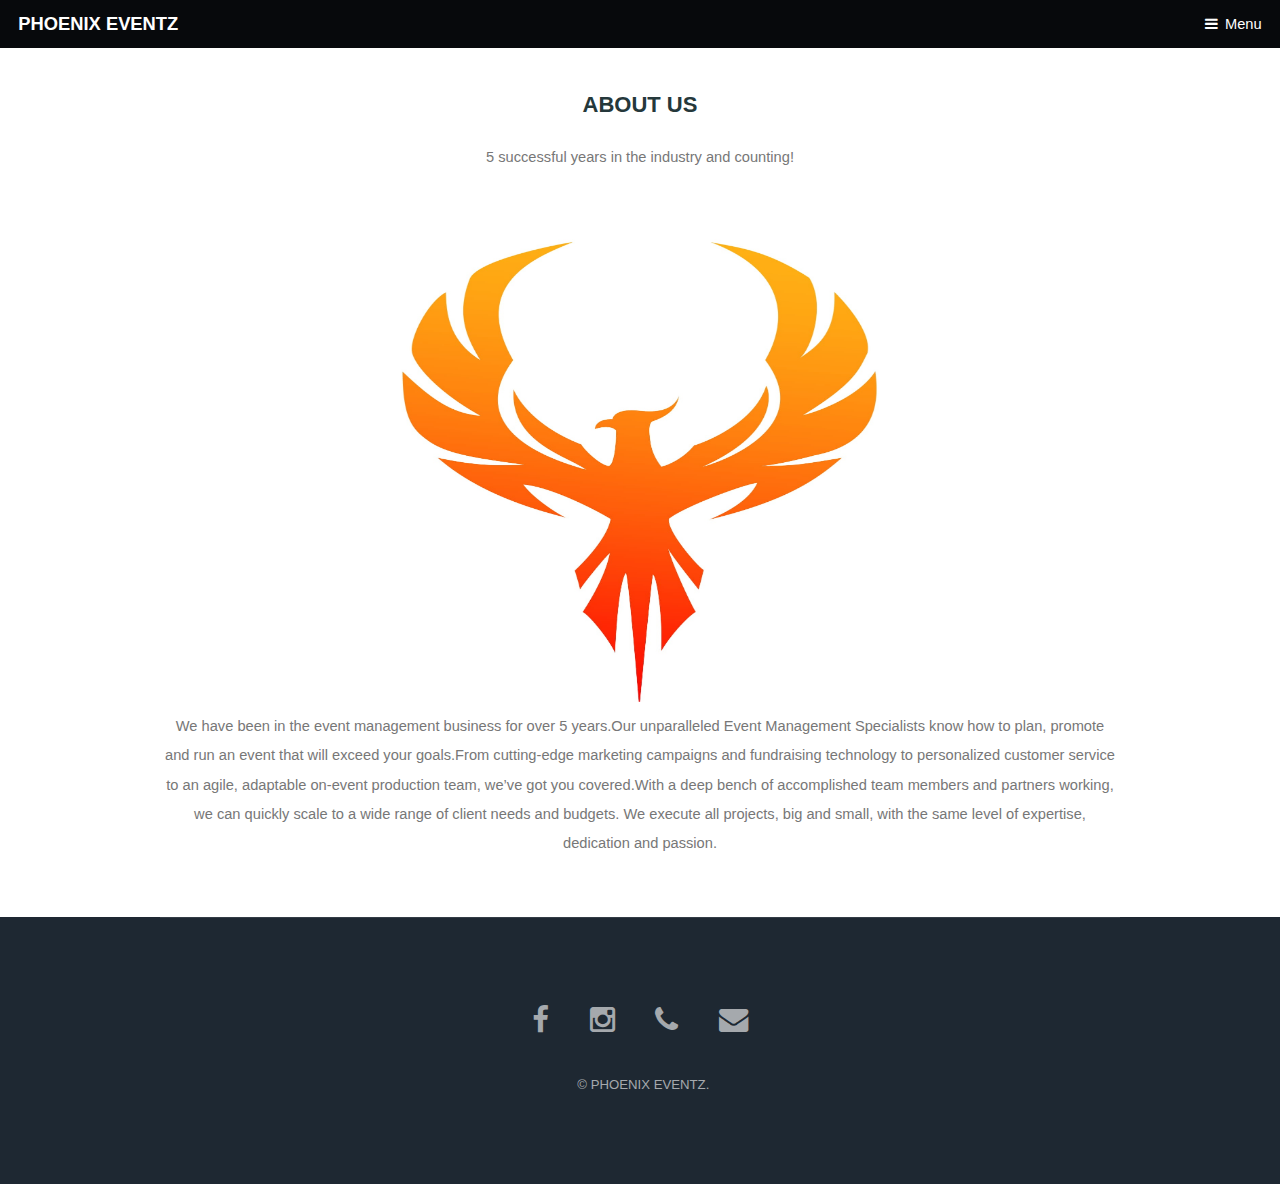
<file: aboutus.html>
<!DOCTYPE HTML>

<html>
	<head>
		<title>About Us</title>
		<meta charset="utf-8" />
		<meta name="viewport" content="width=device-width, initial-scale=1" />
		<link rel="stylesheet" href="assets/css/main.css" />
	</head>
	<body>

		<!-- Header -->
			<header id="header">
				<h1><a href="homepage.html">Phoenix Eventz</a></h1>
				<a href="#nav">Menu</a>
			</header>

		<!-- Nav -->
			<nav id="nav">
				<ul class="links">
					<li><a href="index.html">Home</a></li>
					<li><a href="events.html">Albums</a></li>
					<li><a href="albums.html">Photo Collage</a></li>
					<li><a href="index.html#four" class ="sc">Contact Us</a></li>
				</ul>
			</nav><br><br>

		<!-- Main -->
			<section id="main" class="wrapper">
				<div class="container">
						<center><h2>About Us</h2>
						<p>5 successful years in the industry and counting!</p>

					<img src="images/logo.jpg" height=500 width=500/>
					<p>We have been in the event management business for over 5 years.Our unparalleled Event Management Specialists know how to plan, promote and run an event that will exceed your goals.From cutting-edge 
					marketing campaigns and fundraising technology to personalized customer service to an agile, adaptable on-event production team, we’ve got you covered.With a deep bench of accomplished team members and 
					partners working, we can quickly scale to a wide range of client needs and budgets. We execute all projects, big and small, with the same level of expertise, dedication and passion.</p></center>
	
				</div>
			</section>

		<!-- Footer -->
			<footer id="footer">
				<div class="inner">
					<ul class="icons">
						<li><a href="https://www.facebook.com/PhoenixEventzofficial/" class="icon fa-facebook">
							
						</a></li>
						<li><a href="https://instagram.com/phoenixeventz?utm_source=ig_profile_share&igshid=1oci1i4kdrupo" class="icon fa-instagram">
						</a></li>
						<li><a href="callto:8136929600" class="icon fa-phone" aria-hidden="true">
							</a></li>
							<li><a href="mailto:phoenixeventzofficial@gmail.com" class="icon fa-envelope" aria-hidden="true">
							</a></li>
						</ul>
					<ul class="copyright">
						<li>&copy; Phoenix Eventz.</li>
						
				</div>
			</footer>

		<!-- Scripts -->
			<script src="assets/js/jquery.min.js"></script>
			<script src="assets/js/skel.min.js"></script>
			<script src="assets/js/util.js"></script>
			<!--[if lte IE 8]><script src="assets/js/ie/respond.min.js"></script><![endif]-->
			<script src="assets/js/main.js"></script>

	</body>
</html>
</file>
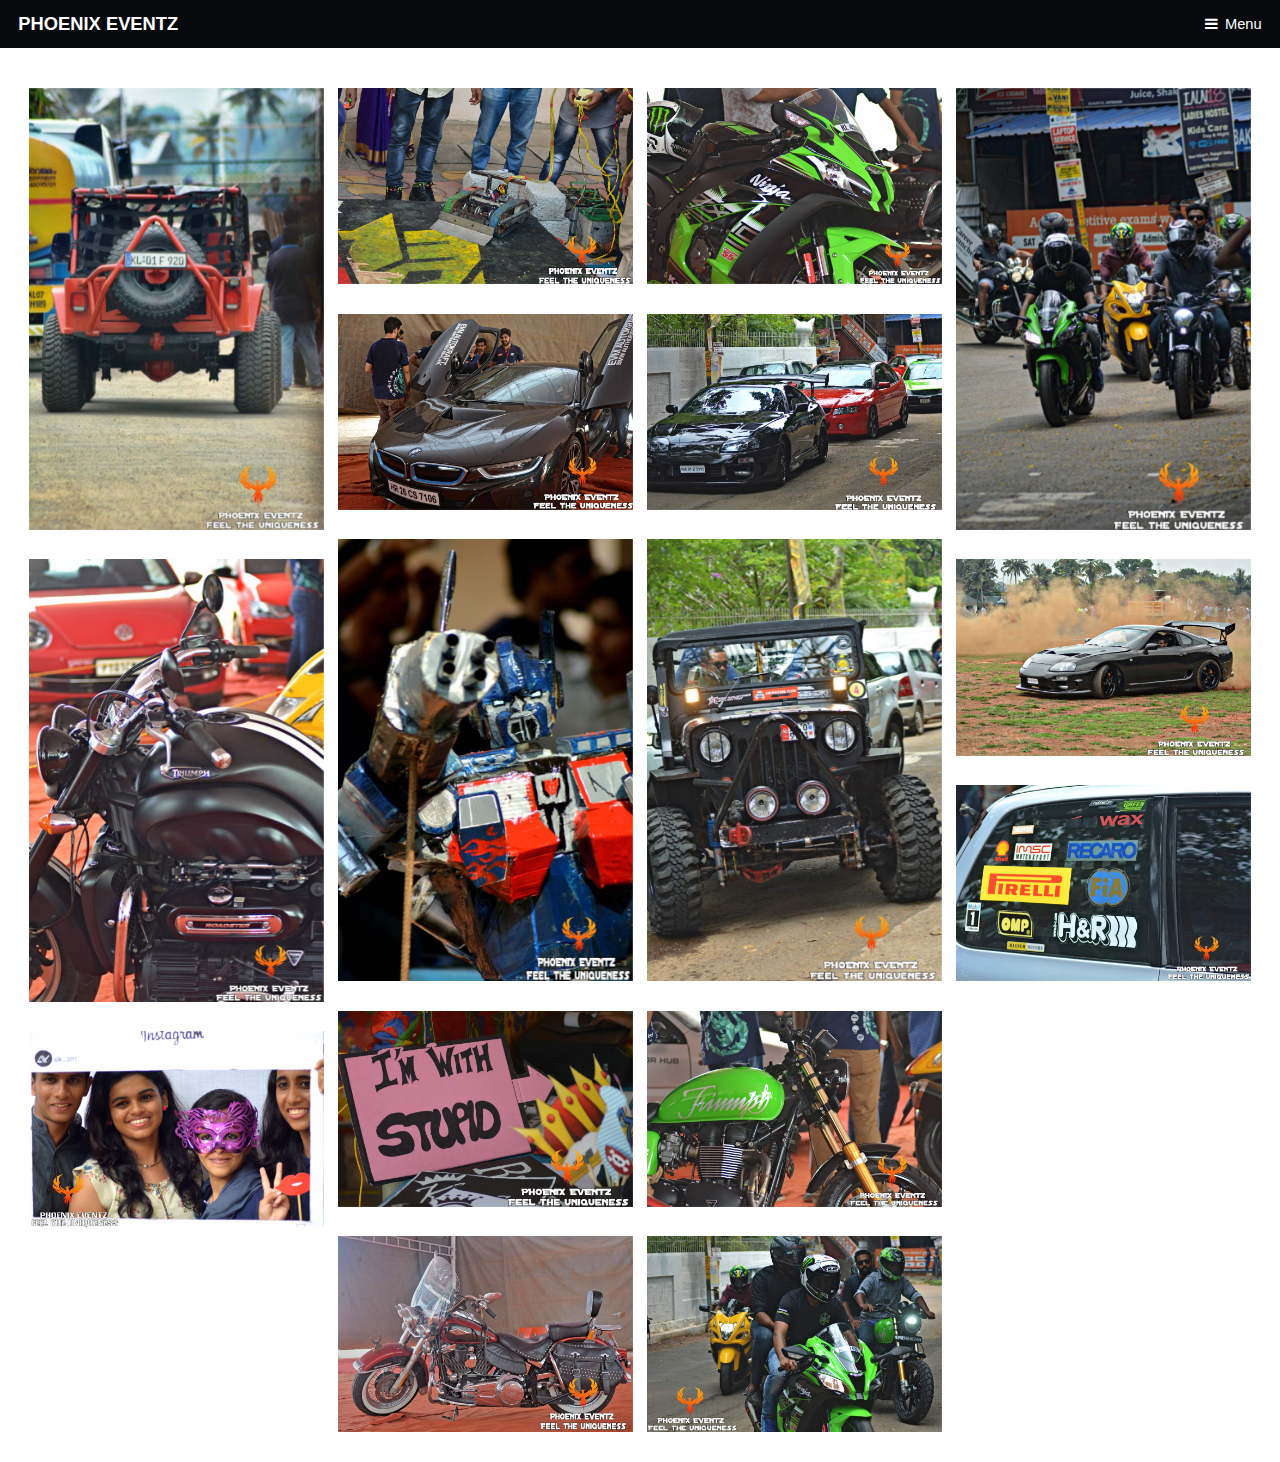
<file: fests.html>
<!DOCTYPE HTML>
<html>
	<head>
		<title>College Fests</title>
		<meta charset="utf-8" />
		<meta name="viewport" content="width=device-width, initial-scale=1" />
		<link rel="stylesheet" href="assets/css/main.css" />
	</head>
	<body>
	
		<!-- Header -->
			<header id="header">
				<h1><a href="index.html">Phoenix Eventz</a></h1>
				<a href="#nav">Menu</a>
			</header>

		<!-- Nav -->
			<nav id="nav">
				<ul class="links">
					<li><a href="index.html">Home</a></li>
					<li><a href="events.html">Albums</a></li>
					<li><a href="aboutus.html">About Us</a></li>
					<li><a href="index.html#four" class ="sc">Contact Us</a></li>
				</ul>
			</nav><br><br>
			
		<!-- Main -->
			<div id="main">
				<div class="inner">
					<div class="columns">

						<!-- Column 1 (horizontal, vertical, horizontal, vertical) -->
							<div class="image fit">
								<img src="events/Fests/01.jpg" alt="" />
							</div>
							<div class="image fit">
								<img src="events/Fests/02.jpg" alt="" />
							</div>
							<div class="image fit">
								<img src="events/Fests/03.jpg" alt="" />
							</div>
							<div class="image fit">
								<img src="events/Fests/04.jpg" alt="" />
							</div>

						<!-- Column 2 (vertical, horizontal, vertical, horizontal) -->
							<div class="image fit">
								<img src="events/Fests/06.jpg" alt="" />
							</div>
							<div class="image fit">
								<img src="events/Fests/05.jpg" alt="" />
							</div>
							<div class="image fit">
								<img src="events/Fests/08.jpg" alt="" />
							</div>
							<div class="image fit">
								<img src="events/Fests/07.jpg" alt="" />
							</div>

						<!-- Column 3 (horizontal, vertical, horizontal, vertical) -->
							<div class="image fit">
								<img src="events/Fests/09.jpg" alt="" />
							</div>
							<div class="image fit">
								<img src="events/Fests/12.jpg" alt="" />
							</div>
							<div class="image fit">
								<img src="events/Fests/11.jpg" alt="" />
							</div>
							<div class="image fit">
								<img src="events/Fests/10.jpg" alt="" />
							</div>

						<!-- Column 4 (vertical, horizontal, vertical, horizontal) -->
							<div class="image fit">
								<img src="events/Fests/13.jpg" alt="" />
							</div>
							<div class="image fit">
								<img src="events/Fests/14.jpg" alt="" />
							</div>
							<div class="image fit">
								<img src="events/Fests/15.jpg" alt="" />
							</div>
							<div class="image fit">
								<img src="events/Fests/16.jpg" alt="" />
							</div>
						
							
						

					</div>
				</div>
			</div>

		<!-- Scripts -->
			<script src="assets/js/jquery.min.js"></script>
			<script src="assets/js/skel.min.js"></script>
			<script src="assets/js/util.js"></script>
			<script src="assets/js/main.js"></script>

	</body>
</html>
</file>
<file: assets/css/main.css>
@charset "UTF-8";
@import url(font-awesome.min.css);
@import url(https://fonts.googleapis.com/css?family=Pattaya|Work+Sans:400,200,300);

/* Header */

	body {
		padding-top: 3.125em;
	}

		body.landing {
			padding-top: 0;
		}

		@media screen and (max-width: 980px) {

			body {
				padding-top: 44px;
			}

		}

	#header {
		background: #07090c;
		color: rgba(255, 255, 255, 0.75);
		cursor: default;
		height: 3.25em;
		left: 0;
		line-height: 3.25em;
		position: fixed;
		text-align: right;
		top: 0;
		width: 100%;
		z-index: 10001;
	}

		#header > h1 {
			color: #fff;
			display: inline-block;
			height: inherit;
			left: 1.25em;
			line-height: inherit;
			margin: 0;
			padding: 0;
			position: absolute;
			top: 0;
		}

			#header > h1 a {
				font-size: 1.25em;
			}

		#header a {
			-moz-transition: color 0.2s ease-in-out;
			-webkit-transition: color 0.2s ease-in-out;
			-ms-transition: color 0.2s ease-in-out;
			transition: color 0.2s ease-in-out;
			color: #fff;
			display: inline-block;
			margin-right: 1.25em;
			text-decoration: none;
		}

			#header a[href="#nav"] {
				text-decoration: none;
				-webkit-tap-highlight-color: transparent;
			}

				#header a[href="#nav"]:before {
					content: "";
					-moz-osx-font-smoothing: grayscale;
					-webkit-font-smoothing: antialiased;
					font-family: FontAwesome;
					font-style: normal;
					font-weight: normal;
					text-transform: none !important;
				}

				#header a[href="#nav"]:before {
					margin: 0 0.5em 0 0;
				}

			#header a + a[href="#nav"]:last-child {
				border-left: solid 1px transparent;
				padding-left: 1.25em;
				margin-left: 0.5em;
			}

		#header.alt {
			background-color: transparent;
			font-size: 1.25em;
			padding: 1em 2em;
			position: absolute;
		}

			#header.alt > h1 {
				color: inherit;
				position: static;
				float: left;
			}

			#header.alt a[href="#nav"] {
				margin-right: 0;
			}

	@media screen and (max-width: 980px) {

		body {
			padding-top: 44px;
		}

		#header {
			height: 44px;
			line-height: 44px;
		}

			#header > h1 {
				left: 1em;
			}

				#header > h1 a {
					font-size: 1em;
				}

			#header.alt {
				font-size: 1em;
			}

	}

	@media screen and (max-width: 480px) {

		#header {
			min-width: 320px;
		}

			#header > h1 {
				left: 1em;
			}

			#header.alt {
				padding: 0.5em 1em;
			}

	}
	
/* Reset */

	html, body, div, span, applet, object, iframe, h1, h2, h3, h4, h5, h6, p, blockquote, pre, a, abbr, acronym, address, big, cite, code, del, dfn, em, img, ins, kbd, q, s, samp, small, strike, strong, sub, sup, tt, var, b, u, i, center, dl, dt, dd, ol, ul, li, fieldset, form, label, legend, table, caption, tbody, tfoot, thead, tr, th, td, article, aside, canvas, details, embed, figure, figcaption, footer, header, hgroup, menu, nav, output, ruby, section, summary, time, mark, audio, video {
		margin: 0;
		padding: 0;
		border: 0;
		font-size: 100%;
		font: inherit;
		vertical-align: baseline;
		scroll-behavior: smooth;
	}

	article, aside, details, figcaption, figure, footer, header, hgroup, menu, nav, section {
		display: block;
	}

	body {
		line-height: 1;
	}

	ol, ul {
		list-style: none;
	}

	blockquote, q {
		quotes: none;
	}

	blockquote:before, blockquote:after, q:before, q:after {
		content: '';
		content: none;
	}

	table {
		border-collapse: collapse;
		border-spacing: 0;
	}

	body {
		-webkit-text-size-adjust: none;
	}

/* Box Model */

	*, *:before, *:after {
		-moz-box-sizing: border-box;
		-webkit-box-sizing: border-box;
		box-sizing: border-box;
	}

/* Containers */

	.container {
		margin-left: auto;
		margin-right: auto;
	}

	.container.\31 25\25 {
		width: 100%;
		max-width: 100em;
		min-width: 80em;
	}

	.container.\37 5\25 {
		width: 60em;
	}

	.container.\35 0\25 {
		width: 40em;
	}

	.container.\32 5\25 {
		width: 20em;
	}

	.container {
		width: 80em;
	}

	@media screen and (max-width: 1680px) {

		.container.\31 25\25 {
			width: 100%;
			max-width: 100em;
			min-width: 80em;
		}

		.container.\37 5\25 {
			width: 60em;
		}

		.container.\35 0\25 {
			width: 40em;
		}

		.container.\32 5\25 {
			width: 20em;
		}

		.container {
			width: 80em;
		}

	}

	@media screen and (max-width: 1280px) {

		.container.\31 25\25 {
			width: 100%;
			max-width: 81.25em;
			min-width: 65em;
		}

		.container.\37 5\25 {
			width: 48.75em;
		}

		.container.\35 0\25 {
			width: 32.5em;
		}

		.container.\32 5\25 {
			width: 16.25em;
		}

		.container {
			width: 65em;
		}

	}

	@media screen and (max-width: 980px) {

		.container.\31 25\25 {
			width: 100%;
			max-width: 112.5%;
			min-width: 90%;
		}

		.container.\37 5\25 {
			width: 67.5%;
		}

		.container.\35 0\25 {
			width: 45%;
		}

		.container.\32 5\25 {
			width: 22.5%;
		}

		.container {
			width: 90% !important;
		}

	}

	@media screen and (max-width: 736px) {

		.container.\31 25\25 {
			width: 100%;
			max-width: 112.5%;
			min-width: 90%;
		}

		.container.\37 5\25 {
			width: 67.5%;
		}

		.container.\35 0\25 {
			width: 45%;
		}

		.container.\32 5\25 {
			width: 22.5%;
		}

		.container {
			width: 90% !important;
		}

	}

	@media screen and (max-width: 480px) {

		.container.\31 25\25 {
			width: 100%;
			max-width: 112.5%;
			min-width: 90%;
		}

		.container.\37 5\25 {
			width: 67.5%;
		}

		.container.\35 0\25 {
			width: 45%;
		}

		.container.\32 5\25 {
			width: 22.5%;
		}

		.container {
			width: 90% !important;
		}

	}
	
/* Wrapper */

	.wrapper {
		padding: 8em 0 6em 0;
		position: relative;
	}

		.wrapper > .inner {
			margin: 0 auto;
			width: 70em;
		}

		.wrapper.style1 {
			background-color: #EEE;
			color: #777;
		}

			.wrapper.style1 input, .wrapper.style1 select, .wrapper.style1 textarea {
				color: #555;
			}

			.wrapper.style1 a {
				color: #51BAA4;
			}

			.wrapper.style1 strong, .wrapper.style1 b {
				color: #555;
			}

			.wrapper.style1 h1, .wrapper.style1 h2, .wrapper.style1 h3, .wrapper.style1 h4, .wrapper.style1 h5, .wrapper.style1 h6 {
				color: #555;
			}

			.wrapper.style1 blockquote {
				border-left-color: rgba(144, 144, 144, 0.25);
			}

			.wrapper.style1 code {
				background: #fff;
				border-color: rgba(144, 144, 144, 0.25);
			}

			.wrapper.style1 hr {
				border-bottom-color: rgba(144, 144, 144, 0.25);
			}

			.wrapper.style1 header p {
				color: #555;
			}

			.wrapper.style1 .feature {
				background-color: #fff;
			}

			.wrapper.style1 label {
				color: #555;
			}

			.wrapper.style1 input[type="text"],
			.wrapper.style1 input[type="password"],
			.wrapper.style1 input[type="email"],
			.wrapper.style1 select,
			.wrapper.style1 textarea {
				background-color: #fff;
				border-color: rgba(144, 144, 144, 0.25);
				color: inherit;
			}

				.wrapper.style1 input[type="text"]:focus,
				.wrapper.style1 input[type="password"]:focus,
				.wrapper.style1 input[type="email"]:focus,
				.wrapper.style1 select:focus,
				.wrapper.style1 textarea:focus {
					border-color: #51BAA4;
					box-shadow: 0 0 0 1px #51BAA4;
				}

			.wrapper.style1 .select-wrapper:before {
				color: rgba(144, 144, 144, 0.25);
			}

			.wrapper.style1 input[type="checkbox"] + label,
			.wrapper.style1 input[type="radio"] + label {
				color: #777;
			}

				.wrapper.style1 input[type="checkbox"] + label:before,
				.wrapper.style1 input[type="radio"] + label:before {
					background-color: #fff;
					border-color: rgba(144, 144, 144, 0.25);
				}

			.wrapper.style1 input[type="checkbox"]:checked + label:before,
			.wrapper.style1 input[type="radio"]:checked + label:before {
				background-color: #fff;
				border-color: #51BAA4;
				color: #555;
			}

			.wrapper.style1 input[type="checkbox"]:focus + label:before,
			.wrapper.style1 input[type="radio"]:focus + label:before {
				border-color: #51BAA4;
				box-shadow: 0 0 0 1px #51BAA4;
			}

			.wrapper.style1 ::-webkit-input-placeholder {
				color: #bbb !important;
			}

			.wrapper.style1 :-moz-placeholder {
				color: #bbb !important;
			}

			.wrapper.style1 ::-moz-placeholder {
				color: #bbb !important;
			}

			.wrapper.style1 :-ms-input-placeholder {
				color: #bbb !important;
			}

			.wrapper.style1 .formerize-placeholder {
				color: #bbb !important;
			}

			.wrapper.style1 form.alt input[type="text"],
			.wrapper.style1 form.alt input[type="password"],
			.wrapper.style1 form.alt input[type="email"],
			.wrapper.style1 form.alt select,
			.wrapper.style1 form.alt textarea {
				background-color: transparent;
			}

			.wrapper.style1 ul.alt > li {
				border-top-color: rgba(144, 144, 144, 0.25);
			}

			.wrapper.style1 table tbody tr {
				border-color: rgba(144, 144, 144, 0.25);
			}

				.wrapper.style1 table tbody tr:nth-child(2n + 1) {
					background-color: #fff;
				}

			.wrapper.style1 table th {
				color: #555;
			}

			.wrapper.style1 table thead {
				border-bottom-color: rgba(144, 144, 144, 0.25);
			}

			.wrapper.style1 table tfoot {
				border-top-color: rgba(144, 144, 144, 0.25);
			}

			.wrapper.style1 table.alt tbody tr td {
				border-color: rgba(144, 144, 144, 0.25);
			}

			.wrapper.style1 input[type="submit"],
			.wrapper.style1 input[type="reset"],
			.wrapper.style1 input[type="button"],
			.wrapper.style1 button,
			.wrapper.style1 .button {
				background-color: #555;
				box-shadow: none;
				color: #EEE !important;
			}

				.wrapper.style1 input[type="submit"].icon:before,
				.wrapper.style1 input[type="reset"].icon:before,
				.wrapper.style1 input[type="button"].icon:before,
				.wrapper.style1 button.icon:before,
				.wrapper.style1 .button.icon:before {
					color: #bbb;
				}

				.wrapper.style1 input[type="submit"]:hover,
				.wrapper.style1 input[type="reset"]:hover,
				.wrapper.style1 input[type="button"]:hover,
				.wrapper.style1 button:hover,
				.wrapper.style1 .button:hover {
					background-color: #626262;
				}

				.wrapper.style1 input[type="submit"]:active,
				.wrapper.style1 input[type="reset"]:active,
				.wrapper.style1 input[type="button"]:active,
				.wrapper.style1 button:active,
				.wrapper.style1 .button:active {
					background-color: #484848;
				}

				.wrapper.style1 input[type="submit"].special,
				.wrapper.style1 input[type="reset"].special,
				.wrapper.style1 input[type="button"].special,
				.wrapper.style1 button.special,
				.wrapper.style1 .button.special {
					background-color: #51BAA4;
					box-shadow: none;
					color: #fff !important;
				}

					.wrapper.style1 input[type="submit"].special:hover,
					.wrapper.style1 input[type="reset"].special:hover,
					.wrapper.style1 input[type="button"].special:hover,
					.wrapper.style1 button.special:hover,
					.wrapper.style1 .button.special:hover {
						background-color: #63c1ae;
					}

					.wrapper.style1 input[type="submit"].special:active,
					.wrapper.style1 input[type="reset"].special:active,
					.wrapper.style1 input[type="button"].special:active,
					.wrapper.style1 button.special:active,
					.wrapper.style1 .button.special:active {
						background-color: #45ad97;
					}

				.wrapper.style1 input[type="submit"].alt,
				.wrapper.style1 input[type="reset"].alt,
				.wrapper.style1 input[type="button"].alt,
				.wrapper.style1 button.alt,
				.wrapper.style1 .button.alt {
					background-color: transparent;
					box-shadow: inset 0 0 0 2px #51BAA4;
					color: #51BAA4 !important;
				}

					.wrapper.style1 input[type="submit"].alt:hover,
					.wrapper.style1 input[type="reset"].alt:hover,
					.wrapper.style1 input[type="button"].alt:hover,
					.wrapper.style1 button.alt:hover,
					.wrapper.style1 .button.alt:hover {
						background-color: #fff;
					}

					.wrapper.style1 input[type="submit"].alt:active,
					.wrapper.style1 input[type="reset"].alt:active,
					.wrapper.style1 input[type="button"].alt:active,
					.wrapper.style1 button.alt:active,
					.wrapper.style1 .button.alt:active {
						background-color: rgba(144, 144, 144, 0.2);
					}

		.wrapper.style2 {
			background-color: #1E2832;
			color: rgba(255, 255, 255, 0.75);
		}

			.wrapper.style2 input, .wrapper.style2 select, .wrapper.style2 textarea {
				color: #fff;
			}

			.wrapper.style2 a {
				color: #51BAA4;
			}

			.wrapper.style2 strong, .wrapper.style2 b {
				color: #fff;
			}

			.wrapper.style2 h1, .wrapper.style2 h2, .wrapper.style2 h3, .wrapper.style2 h4, .wrapper.style2 h5, .wrapper.style2 h6 {
				color: #fff;
			}

			.wrapper.style2 blockquote {
				border-left-color: transparent;
			}

			.wrapper.style2 code {
				background: rgba(255, 255, 255, 0.05);
				border-color: transparent;
			}

			.wrapper.style2 hr {
				border-bottom-color: transparent;
			}

			.wrapper.style2 header p {
				color: #fff;
			}

			.wrapper.style2 .feature {
				background-color: rgba(255, 255, 255, 0.05);
			}

			.wrapper.style2 label {
				color: #fff;
			}

			.wrapper.style2 input[type="text"],
			.wrapper.style2 input[type="password"],
			.wrapper.style2 input[type="email"],
			.wrapper.style2 select,
			.wrapper.style2 textarea {
				background-color: rgba(255, 255, 255, 0.05);
				border-color: transparent;
				color: inherit;
			}

				.wrapper.style2 input[type="text"]:focus,
				.wrapper.style2 input[type="password"]:focus,
				.wrapper.style2 input[type="email"]:focus,
				.wrapper.style2 select:focus,
				.wrapper.style2 textarea:focus {
					border-color: #51BAA4;
					box-shadow: 0 0 0 1px #51BAA4;
				}

			.wrapper.style2 .select-wrapper:before {
				color: transparent;
			}

			.wrapper.style2 input[type="checkbox"] + label,
			.wrapper.style2 input[type="radio"] + label {
				color: rgba(255, 255, 255, 0.75);
			}

				.wrapper.style2 input[type="checkbox"] + label:before,
				.wrapper.style2 input[type="radio"] + label:before {
					background-color: rgba(255, 255, 255, 0.05);
					border-color: transparent;
				}

			.wrapper.style2 input[type="checkbox"]:checked + label:before,
			.wrapper.style2 input[type="radio"]:checked + label:before {
				background-color: rgba(255, 255, 255, 0.05);
				border-color: #51BAA4;
				color: #fff;
			}

			.wrapper.style2 input[type="checkbox"]:focus + label:before,
			.wrapper.style2 input[type="radio"]:focus + label:before {
				border-color: #51BAA4;
				box-shadow: 0 0 0 1px #51BAA4;
			}

			.wrapper.style2 ::-webkit-input-placeholder {
				color: #a5a9ad !important;
			}

			.wrapper.style2 :-moz-placeholder {
				color: #a5a9ad !important;
			}

			.wrapper.style2 ::-moz-placeholder {
				color: #a5a9ad !important;
			}

			.wrapper.style2 :-ms-input-placeholder {
				color: #a5a9ad !important;
			}

			.wrapper.style2 .formerize-placeholder {
				color: #a5a9ad !important;
			}

			.wrapper.style2 form.alt input[type="text"],
			.wrapper.style2 form.alt input[type="password"],
			.wrapper.style2 form.alt input[type="email"],
			.wrapper.style2 form.alt select,
			.wrapper.style2 form.alt textarea {
				background-color: transparent;
			}

			.wrapper.style2 ul.alt > li {
				border-top-color: transparent;
			}

			.wrapper.style2 table tbody tr {
				border-color: transparent;
			}

				.wrapper.style2 table tbody tr:nth-child(2n + 1) {
					background-color: rgba(255, 255, 255, 0.05);
				}

			.wrapper.style2 table th {
				color: #fff;
			}

			.wrapper.style2 table thead {
				border-bottom-color: transparent;
			}

			.wrapper.style2 table tfoot {
				border-top-color: transparent;
			}

			.wrapper.style2 table.alt tbody tr td {
				border-color: transparent;
			}

			.wrapper.style2 input[type="submit"],
			.wrapper.style2 input[type="reset"],
			.wrapper.style2 input[type="button"],
			.wrapper.style2 button,
			.wrapper.style2 .button {
				background-color: #fff;
				box-shadow: none;
				color: #1E2832 !important;
			}

				.wrapper.style2 input[type="submit"].icon:before,
				.wrapper.style2 input[type="reset"].icon:before,
				.wrapper.style2 input[type="button"].icon:before,
				.wrapper.style2 button.icon:before,
				.wrapper.style2 .button.icon:before {
					color: #a5a9ad;
				}

				.wrapper.style2 input[type="submit"]:hover,
				.wrapper.style2 input[type="reset"]:hover,
				.wrapper.style2 input[type="button"]:hover,
				.wrapper.style2 button:hover,
				.wrapper.style2 .button:hover {
					background-color: white;
				}

				.wrapper.style2 input[type="submit"]:active,
				.wrapper.style2 input[type="reset"]:active,
				.wrapper.style2 input[type="button"]:active,
				.wrapper.style2 button:active,
				.wrapper.style2 .button:active {
					background-color: #f2f2f2;
				}

				.wrapper.style2 input[type="submit"].special,
				.wrapper.style2 input[type="reset"].special,
				.wrapper.style2 input[type="button"].special,
				.wrapper.style2 button.special,
				.wrapper.style2 .button.special {
					background-color: #51BAA4;
					box-shadow: none;
					color: #fff !important;
				}

					.wrapper.style2 input[type="submit"].special:hover,
					.wrapper.style2 input[type="reset"].special:hover,
					.wrapper.style2 input[type="button"].special:hover,
					.wrapper.style2 button.special:hover,
					.wrapper.style2 .button.special:hover {
						background-color: #63c1ae;
					}

					.wrapper.style2 input[type="submit"].special:active,
					.wrapper.style2 input[type="reset"].special:active,
					.wrapper.style2 input[type="button"].special:active,
					.wrapper.style2 button.special:active,
					.wrapper.style2 .button.special:active {
						background-color: #45ad97;
					}

				.wrapper.style2 input[type="submit"].alt,
				.wrapper.style2 input[type="reset"].alt,
				.wrapper.style2 input[type="button"].alt,
				.wrapper.style2 button.alt,
				.wrapper.style2 .button.alt {
					background-color: transparent;
					box-shadow: inset 0 0 0 2px #fff;
					color: #fff !important;
				}

					.wrapper.style2 input[type="submit"].alt:hover,
					.wrapper.style2 input[type="reset"].alt:hover,
					.wrapper.style2 input[type="button"].alt:hover,
					.wrapper.style2 button.alt:hover,
					.wrapper.style2 .button.alt:hover {
						background-color: rgba(255, 255, 255, 0.05);
					}

					.wrapper.style2 input[type="submit"].alt:active,
					.wrapper.style2 input[type="reset"].alt:active,
					.wrapper.style2 input[type="button"].alt:active,
					.wrapper.style2 button.alt:active,
					.wrapper.style2 .button.alt:active {
						background-color: rgba(255, 255, 255, 0.1);
					}

		.wrapper.style3 {
			background-color: #1E2832;
			color: rgba(255, 255, 255, 0.75);
			background-attachment: fixed;
			background-image: url("images/overlay.png"), url("../../images/pic11.jpg");
			background-size: cover;
		}

			.wrapper.style3 input, .wrapper.style3 select, .wrapper.style3 textarea {
				color: #fff;
			}

			.wrapper.style3 a {
				color: #51BAA4;
			}

			.wrapper.style3 strong, .wrapper.style3 b {
				color: #fff;
			}

			.wrapper.style3 h1, .wrapper.style3 h2, .wrapper.style3 h3, .wrapper.style3 h4, .wrapper.style3 h5, .wrapper.style3 h6 {
				color: #fff;
			}

			.wrapper.style3 blockquote {
				border-left-color: transparent;
			}

			.wrapper.style3 code {
				background: rgba(255, 255, 255, 0.05);
				border-color: transparent;
			}

			.wrapper.style3 hr {
				border-bottom-color: transparent;
			}

			.wrapper.style3 header p {
				color: #fff;
			}

			.wrapper.style3 .feature {
				background-color: rgba(255, 255, 255, 0.05);
			}

			.wrapper.style3 label {
				color: #fff;
			}

			.wrapper.style3 input[type="text"],
			.wrapper.style3 input[type="password"],
			.wrapper.style3 input[type="email"],
			.wrapper.style3 select,
			.wrapper.style3 textarea {
				background-color: rgba(255, 255, 255, 0.05);
				border-color: transparent;
				color: inherit;
			}

				.wrapper.style3 input[type="text"]:focus,
				.wrapper.style3 input[type="password"]:focus,
				.wrapper.style3 input[type="email"]:focus,
				.wrapper.style3 select:focus,
				.wrapper.style3 textarea:focus {
					border-color: #51BAA4;
					box-shadow: 0 0 0 1px #51BAA4;
				}

			.wrapper.style3 .select-wrapper:before {
				color: transparent;
			}

			.wrapper.style3 input[type="checkbox"] + label,
			.wrapper.style3 input[type="radio"] + label {
				color: rgba(255, 255, 255, 0.75);
			}

				.wrapper.style3 input[type="checkbox"] + label:before,
				.wrapper.style3 input[type="radio"] + label:before {
					background-color: rgba(255, 255, 255, 0.05);
					border-color: transparent;
				}

			.wrapper.style3 input[type="checkbox"]:checked + label:before,
			.wrapper.style3 input[type="radio"]:checked + label:before {
				background-color: rgba(255, 255, 255, 0.05);
				border-color: #51BAA4;
				color: #fff;
			}

			.wrapper.style3 input[type="checkbox"]:focus + label:before,
			.wrapper.style3 input[type="radio"]:focus + label:before {
				border-color: #51BAA4;
				box-shadow: 0 0 0 1px #51BAA4;
			}

			.wrapper.style3 ::-webkit-input-placeholder {
				color: #a5a9ad !important;
			}

			.wrapper.style3 :-moz-placeholder {
				color: #a5a9ad !important;
			}

			.wrapper.style3 ::-moz-placeholder {
				color: #a5a9ad !important;
			}

			.wrapper.style3 :-ms-input-placeholder {
				color: #a5a9ad !important;
			}

			.wrapper.style3 .formerize-placeholder {
				color: #a5a9ad !important;
			}

			.wrapper.style3 form.alt input[type="text"],
			.wrapper.style3 form.alt input[type="password"],
			.wrapper.style3 form.alt input[type="email"],
			.wrapper.style3 form.alt select,
			.wrapper.style3 form.alt textarea {
				background-color: transparent;
			}

			.wrapper.style3 ul.alt > li {
				border-top-color: transparent;
			}

			.wrapper.style3 table tbody tr {
				border-color: transparent;
			}

				.wrapper.style3 table tbody tr:nth-child(2n + 1) {
					background-color: rgba(255, 255, 255, 0.05);
				}

			.wrapper.style3 table th {
				color: #fff;
			}

			.wrapper.style3 table thead {
				border-bottom-color: transparent;
			}

			.wrapper.style3 table tfoot {
				border-top-color: transparent;
			}

			.wrapper.style3 table.alt tbody tr td {
				border-color: transparent;
			}

			.wrapper.style3 input[type="submit"],
			.wrapper.style3 input[type="reset"],
			.wrapper.style3 input[type="button"],
			.wrapper.style3 button,
			.wrapper.style3 .button {
				background-color: #fff;
				box-shadow: none;
				color: #1E2832 !important;
			}

				.wrapper.style3 input[type="submit"].icon:before,
				.wrapper.style3 input[type="reset"].icon:before,
				.wrapper.style3 input[type="button"].icon:before,
				.wrapper.style3 button.icon:before,
				.wrapper.style3 .button.icon:before {
					color: #a5a9ad;
				}

				.wrapper.style3 input[type="submit"]:hover,
				.wrapper.style3 input[type="reset"]:hover,
				.wrapper.style3 input[type="button"]:hover,
				.wrapper.style3 button:hover,
				.wrapper.style3 .button:hover {
					background-color: white;
				}

				.wrapper.style3 input[type="submit"]:active,
				.wrapper.style3 input[type="reset"]:active,
				.wrapper.style3 input[type="button"]:active,
				.wrapper.style3 button:active,
				.wrapper.style3 .button:active {
					background-color: #f2f2f2;
				}

				.wrapper.style3 input[type="submit"].special,
				.wrapper.style3 input[type="reset"].special,
				.wrapper.style3 input[type="button"].special,
				.wrapper.style3 button.special,
				.wrapper.style3 .button.special {
					background-color: #51BAA4;
					box-shadow: none;
					color: #fff !important;
				}

					.wrapper.style3 input[type="submit"].special:hover,
					.wrapper.style3 input[type="reset"].special:hover,
					.wrapper.style3 input[type="button"].special:hover,
					.wrapper.style3 button.special:hover,
					.wrapper.style3 .button.special:hover {
						background-color: #63c1ae;
					}

					.wrapper.style3 input[type="submit"].special:active,
					.wrapper.style3 input[type="reset"].special:active,
					.wrapper.style3 input[type="button"].special:active,
					.wrapper.style3 button.special:active,
					.wrapper.style3 .button.special:active {
						background-color: #45ad97;
					}

				.wrapper.style3 input[type="submit"].alt,
				.wrapper.style3 input[type="reset"].alt,
				.wrapper.style3 input[type="button"].alt,
				.wrapper.style3 button.alt,
				.wrapper.style3 .button.alt {
					background-color: transparent;
					box-shadow: inset 0 0 0 2px #fff;
					color: #fff !important;
				}

					.wrapper.style3 input[type="submit"].alt:hover,
					.wrapper.style3 input[type="reset"].alt:hover,
					.wrapper.style3 input[type="button"].alt:hover,
					.wrapper.style3 button.alt:hover,
					.wrapper.style3 .button.alt:hover {
						background-color: rgba(255, 255, 255, 0.05);
					}

					.wrapper.style3 input[type="submit"].alt:active,
					.wrapper.style3 input[type="reset"].alt:active,
					.wrapper.style3 input[type="button"].alt:active,
					.wrapper.style3 button.alt:active,
					.wrapper.style3 .button.alt:active {
						background-color: rgba(255, 255, 255, 0.1);
					}

		@media screen and (max-width: 1280px) {

			.wrapper {
				padding: 6em 0 4em 0;
			}

				.wrapper > .inner {
					width: 65em;
				}

		}

		@media screen and (max-width: 980px) {

			.wrapper {
				padding: 5em 3em 3em 3em;
			}

				.wrapper > .inner {
					width: 100%;
				}

		}

		@media screen and (max-width: 736px) {

			.wrapper {
				padding: 3em 2em 1em 2em;
			}

		}

		@media screen and (max-width: 480px) {

			.wrapper {
				padding: 2em 1em 0.1em 1em;
			}

		}
		
/* Feature */

	.feature {
		display: -moz-flex;
		display: -webkit-flex;
		display: -ms-flex;
		display: flex;
		-moz-align-items: center;
		-webkit-align-items: center;
		-ms-align-items: center;
		align-items: center;
		margin-bottom: 6em;
	}

		.feature:last-child {
			margin-bottom: 2em;
		}

		.feature.left {
			-moz-flex-direction: row;
			-webkit-flex-direction: row;
			-ms-flex-direction: row;
			flex-direction: row;
		}

		.feature.right {
			-moz-flex-direction: row-reverse;
			-webkit-flex-direction: row-reverse;
			-ms-flex-direction: row-reverse;
			flex-direction: row-reverse;
		}

		.feature .image {
			width: 48%;
		}

			.feature .image img {
				max-width: 100%;
			}

		.feature .content {
			padding: 2em 3em 0.1em 3em;
			width: 52%;
		}

		@media screen and (max-width: 1280px) {

			.feature {
				margin-bottom: 4em;
			}

				.feature .content {
					padding: 1em 2em 0.1em 2em;
				}

		}

		@media screen and (max-width: 980px) {

			.feature.left, .feature.right {
				-moz-flex-direction: column;
				-webkit-flex-direction: column;
				-ms-flex-direction: column;
				flex-direction: column;
			}

			.feature .image {
				width: 100%;
			}

				.feature .image img {
					width: 100%;
				}

			.feature .content {
				padding: 2em 2em 0.1em 2em;
				width: 100%;
			}

		}

		@media screen and (max-width: 736px) {

			.feature {
				margin-bottom: 2em;
			}

				.feature .content {
					padding: 2em 1em 0.1em 1em;
				}

		}

	.feature {
		background-color: rgba(144, 144, 144, 0.075);
	}
/* Grid */

	.row {
		border-bottom: solid 1px transparent;
		-moz-box-sizing: border-box;
		-webkit-box-sizing: border-box;
		box-sizing: border-box;
	}

	.row > * {
		float: left;
		-moz-box-sizing: border-box;
		-webkit-box-sizing: border-box;
		box-sizing: border-box;
	}

	.row:after, .row:before {
		content: '';
		display: block;
		clear: both;
		height: 0;
	}

	.row.uniform > * > :first-child {
		margin-top: 0;
	}

	.row.uniform > * > :last-child {
		margin-bottom: 0;
	}

	.row.\30 \25 > * {
		padding: 0 0 0 0em;
	}

	.row.\30 \25 {
		margin: 0 0 -1px 0em;
	}

	.row.uniform.\30 \25 > * {
		padding: 0em 0 0 0em;
	}

	.row.uniform.\30 \25 {
		margin: 0em 0 -1px 0em;
	}

	.row > * {
		padding: 0 0 0 2em;
	}

	.row {
		margin: 0 0 -1px -2em;
	}

	.row.uniform > * {
		padding: 2em 0 0 2em;
	}

	.row.uniform {
		margin: -2em 0 -1px -2em;
	}

	.row.\32 00\25 > * {
		padding: 0 0 0 4em;
	}

	.row.\32 00\25 {
		margin: 0 0 -1px -4em;
	}

	.row.uniform.\32 00\25 > * {
		padding: 4em 0 0 4em;
	}

	.row.uniform.\32 00\25 {
		margin: -4em 0 -1px -4em;
	}

	.row.\31 50\25 > * {
		padding: 0 0 0 3em;
	}

	.row.\31 50\25 {
		margin: 0 0 -1px -3em;
	}

	.row.uniform.\31 50\25 > * {
		padding: 3em 0 0 3em;
	}

	.row.uniform.\31 50\25 {
		margin: -3em 0 -1px -3em;
	}

	.row.\35 0\25 > * {
		padding: 0 0 0 1em;
	}

	.row.\35 0\25 {
		margin: 0 0 -1px -1em;
	}

	.row.uniform.\35 0\25 > * {
		padding: 1em 0 0 1em;
	}

	.row.uniform.\35 0\25 {
		margin: -1em 0 -1px -1em;
	}

	.row.\32 5\25 > * {
		padding: 0 0 0 0.5em;
	}

	.row.\32 5\25 {
		margin: 0 0 -1px -0.5em;
	}

	.row.uniform.\32 5\25 > * {
		padding: 0.5em 0 0 0.5em;
	}

	.row.uniform.\32 5\25 {
		margin: -0.5em 0 -1px -0.5em;
	}

	.\31 2u, .\31 2u\24 {
		width: 100%;
		clear: none;
		margin-left: 0;
	}

	.\31 1u, .\31 1u\24 {
		width: 91.6666666667%;
		clear: none;
		margin-left: 0;
	}

	.\31 0u, .\31 0u\24 {
		width: 83.3333333333%;
		clear: none;
		margin-left: 0;
	}

	.\39 u, .\39 u\24 {
		width: 75%;
		clear: none;
		margin-left: 0;
	}

	.\38 u, .\38 u\24 {
		width: 66.6666666667%;
		clear: none;
		margin-left: 0;
	}

	.\37 u, .\37 u\24 {
		width: 58.3333333333%;
		clear: none;
		margin-left: 0;
	}

	.\36 u, .\36 u\24 {
		width: 50%;
		clear: none;
		margin-left: 0;
	}

	.\35 u, .\35 u\24 {
		width: 41.6666666667%;
		clear: none;
		margin-left: 0;
	}

	.\34 u, .\34 u\24 {
		width: 33.3333333333%;
		clear: none;
		margin-left: 0;
	}

	.\33 u, .\33 u\24 {
		width: 25%;
		clear: none;
		margin-left: 0;
	}

	.\32 u, .\32 u\24 {
		width: 16.6666666667%;
		clear: none;
		margin-left: 0;
	}

	.\31 u, .\31 u\24 {
		width: 8.3333333333%;
		clear: none;
		margin-left: 0;
	}

	.\31 2u\24 + *,
	.\31 1u\24 + *,
	.\31 0u\24 + *,
	.\39 u\24 + *,
	.\38 u\24 + *,
	.\37 u\24 + *,
	.\36 u\24 + *,
	.\35 u\24 + *,
	.\34 u\24 + *,
	.\33 u\24 + *,
	.\32 u\24 + *,
	.\31 u\24 + * {
		clear: left;
	}

	.\-11u {
		margin-left: 91.66667%;
	}

	.\-10u {
		margin-left: 83.33333%;
	}

	.\-9u {
		margin-left: 75%;
	}

	.\-8u {
		margin-left: 66.66667%;
	}

	.\-7u {
		margin-left: 58.33333%;
	}

	.\-6u {
		margin-left: 50%;
	}

	.\-5u {
		margin-left: 41.66667%;
	}

	.\-4u {
		margin-left: 33.33333%;
	}

	.\-3u {
		margin-left: 25%;
	}

	.\-2u {
		margin-left: 16.66667%;
	}

	.\-1u {
		margin-left: 8.33333%;
	}

	@media screen and (max-width: 1680px) {

		.row > * {
			padding: 0 0 0 2em;
		}

		.row {
			margin: 0 0 -1px -2em;
		}

		.row.uniform > * {
			padding: 2em 0 0 2em;
		}

		.row.uniform {
			margin: -2em 0 -1px -2em;
		}

		.row.\32 00\25 > * {
			padding: 0 0 0 4em;
		}

		.row.\32 00\25 {
			margin: 0 0 -1px -4em;
		}

		.row.uniform.\32 00\25 > * {
			padding: 4em 0 0 4em;
		}

		.row.uniform.\32 00\25 {
			margin: -4em 0 -1px -4em;
		}

		.row.\31 50\25 > * {
			padding: 0 0 0 3em;
		}

		.row.\31 50\25 {
			margin: 0 0 -1px -3em;
		}

		.row.uniform.\31 50\25 > * {
			padding: 3em 0 0 3em;
		}

		.row.uniform.\31 50\25 {
			margin: -3em 0 -1px -3em;
		}

		.row.\35 0\25 > * {
			padding: 0 0 0 1em;
		}

		.row.\35 0\25 {
			margin: 0 0 -1px -1em;
		}

		.row.uniform.\35 0\25 > * {
			padding: 1em 0 0 1em;
		}

		.row.uniform.\35 0\25 {
			margin: -1em 0 -1px -1em;
		}

		.row.\32 5\25 > * {
			padding: 0 0 0 0.5em;
		}

		.row.\32 5\25 {
			margin: 0 0 -1px -0.5em;
		}

		.row.uniform.\32 5\25 > * {
			padding: 0.5em 0 0 0.5em;
		}

		.row.uniform.\32 5\25 {
			margin: -0.5em 0 -1px -0.5em;
		}

		.\31 2u\28xlarge\29, .\31 2u\24\28xlarge\29 {
			width: 100%;
			clear: none;
			margin-left: 0;
		}

		.\31 1u\28xlarge\29, .\31 1u\24\28xlarge\29 {
			width: 91.6666666667%;
			clear: none;
			margin-left: 0;
		}

		.\31 0u\28xlarge\29, .\31 0u\24\28xlarge\29 {
			width: 83.3333333333%;
			clear: none;
			margin-left: 0;
		}

		.\39 u\28xlarge\29, .\39 u\24\28xlarge\29 {
			width: 75%;
			clear: none;
			margin-left: 0;
		}

		.\38 u\28xlarge\29, .\38 u\24\28xlarge\29 {
			width: 66.6666666667%;
			clear: none;
			margin-left: 0;
		}

		.\37 u\28xlarge\29, .\37 u\24\28xlarge\29 {
			width: 58.3333333333%;
			clear: none;
			margin-left: 0;
		}

		.\36 u\28xlarge\29, .\36 u\24\28xlarge\29 {
			width: 50%;
			clear: none;
			margin-left: 0;
		}

		.\35 u\28xlarge\29, .\35 u\24\28xlarge\29 {
			width: 41.6666666667%;
			clear: none;
			margin-left: 0;
		}

		.\34 u\28xlarge\29, .\34 u\24\28xlarge\29 {
			width: 33.3333333333%;
			clear: none;
			margin-left: 0;
		}

		.\33 u\28xlarge\29, .\33 u\24\28xlarge\29 {
			width: 25%;
			clear: none;
			margin-left: 0;
		}

		.\32 u\28xlarge\29, .\32 u\24\28xlarge\29 {
			width: 16.6666666667%;
			clear: none;
			margin-left: 0;
		}

		.\31 u\28xlarge\29, .\31 u\24\28xlarge\29 {
			width: 8.3333333333%;
			clear: none;
			margin-left: 0;
		}

		.\31 2u\24\28xlarge\29 + *,
		.\31 1u\24\28xlarge\29 + *,
		.\31 0u\24\28xlarge\29 + *,
		.\39 u\24\28xlarge\29 + *,
		.\38 u\24\28xlarge\29 + *,
		.\37 u\24\28xlarge\29 + *,
		.\36 u\24\28xlarge\29 + *,
		.\35 u\24\28xlarge\29 + *,
		.\34 u\24\28xlarge\29 + *,
		.\33 u\24\28xlarge\29 + *,
		.\32 u\24\28xlarge\29 + *,
		.\31 u\24\28xlarge\29 + * {
			clear: left;
		}

		.\-11u\28xlarge\29 {
			margin-left: 91.66667%;
		}

		.\-10u\28xlarge\29 {
			margin-left: 83.33333%;
		}

		.\-9u\28xlarge\29 {
			margin-left: 75%;
		}

		.\-8u\28xlarge\29 {
			margin-left: 66.66667%;
		}

		.\-7u\28xlarge\29 {
			margin-left: 58.33333%;
		}

		.\-6u\28xlarge\29 {
			margin-left: 50%;
		}

		.\-5u\28xlarge\29 {
			margin-left: 41.66667%;
		}

		.\-4u\28xlarge\29 {
			margin-left: 33.33333%;
		}

		.\-3u\28xlarge\29 {
			margin-left: 25%;
		}

		.\-2u\28xlarge\29 {
			margin-left: 16.66667%;
		}

		.\-1u\28xlarge\29 {
			margin-left: 8.33333%;
		}

	}

	@media screen and (max-width: 1280px) {

		.row > * {
			padding: 0 0 0 1.5em;
		}

		.row {
			margin: 0 0 -1px -1.5em;
		}

		.row.uniform > * {
			padding: 1.5em 0 0 1.5em;
		}

		.row.uniform {
			margin: -1.5em 0 -1px -1.5em;
		}

		.row.\32 00\25 > * {
			padding: 0 0 0 3em;
		}

		.row.\32 00\25 {
			margin: 0 0 -1px -3em;
		}

		.row.uniform.\32 00\25 > * {
			padding: 3em 0 0 3em;
		}

		.row.uniform.\32 00\25 {
			margin: -3em 0 -1px -3em;
		}

		.row.\31 50\25 > * {
			padding: 0 0 0 2.25em;
		}

		.row.\31 50\25 {
			margin: 0 0 -1px -2.25em;
		}

		.row.uniform.\31 50\25 > * {
			padding: 2.25em 0 0 2.25em;
		}

		.row.uniform.\31 50\25 {
			margin: -2.25em 0 -1px -2.25em;
		}

		.row.\35 0\25 > * {
			padding: 0 0 0 0.75em;
		}

		.row.\35 0\25 {
			margin: 0 0 -1px -0.75em;
		}

		.row.uniform.\35 0\25 > * {
			padding: 0.75em 0 0 0.75em;
		}

		.row.uniform.\35 0\25 {
			margin: -0.75em 0 -1px -0.75em;
		}

		.row.\32 5\25 > * {
			padding: 0 0 0 0.375em;
		}

		.row.\32 5\25 {
			margin: 0 0 -1px -0.375em;
		}

		.row.uniform.\32 5\25 > * {
			padding: 0.375em 0 0 0.375em;
		}

		.row.uniform.\32 5\25 {
			margin: -0.375em 0 -1px -0.375em;
		}

		.\31 2u\28large\29, .\31 2u\24\28large\29 {
			width: 100%;
			clear: none;
			margin-left: 0;
		}

		.\31 1u\28large\29, .\31 1u\24\28large\29 {
			width: 91.6666666667%;
			clear: none;
			margin-left: 0;
		}

		.\31 0u\28large\29, .\31 0u\24\28large\29 {
			width: 83.3333333333%;
			clear: none;
			margin-left: 0;
		}

		.\39 u\28large\29, .\39 u\24\28large\29 {
			width: 75%;
			clear: none;
			margin-left: 0;
		}

		.\38 u\28large\29, .\38 u\24\28large\29 {
			width: 66.6666666667%;
			clear: none;
			margin-left: 0;
		}

		.\37 u\28large\29, .\37 u\24\28large\29 {
			width: 58.3333333333%;
			clear: none;
			margin-left: 0;
		}

		.\36 u\28large\29, .\36 u\24\28large\29 {
			width: 50%;
			clear: none;
			margin-left: 0;
		}

		.\35 u\28large\29, .\35 u\24\28large\29 {
			width: 41.6666666667%;
			clear: none;
			margin-left: 0;
		}

		.\34 u\28large\29, .\34 u\24\28large\29 {
			width: 33.3333333333%;
			clear: none;
			margin-left: 0;
		}

		.\33 u\28large\29, .\33 u\24\28large\29 {
			width: 25%;
			clear: none;
			margin-left: 0;
		}

		.\32 u\28large\29, .\32 u\24\28large\29 {
			width: 16.6666666667%;
			clear: none;
			margin-left: 0;
		}

		.\31 u\28large\29, .\31 u\24\28large\29 {
			width: 8.3333333333%;
			clear: none;
			margin-left: 0;
		}

		.\31 2u\24\28large\29 + *,
		.\31 1u\24\28large\29 + *,
		.\31 0u\24\28large\29 + *,
		.\39 u\24\28large\29 + *,
		.\38 u\24\28large\29 + *,
		.\37 u\24\28large\29 + *,
		.\36 u\24\28large\29 + *,
		.\35 u\24\28large\29 + *,
		.\34 u\24\28large\29 + *,
		.\33 u\24\28large\29 + *,
		.\32 u\24\28large\29 + *,
		.\31 u\24\28large\29 + * {
			clear: left;
		}

		.\-11u\28large\29 {
			margin-left: 91.66667%;
		}

		.\-10u\28large\29 {
			margin-left: 83.33333%;
		}

		.\-9u\28large\29 {
			margin-left: 75%;
		}

		.\-8u\28large\29 {
			margin-left: 66.66667%;
		}

		.\-7u\28large\29 {
			margin-left: 58.33333%;
		}

		.\-6u\28large\29 {
			margin-left: 50%;
		}

		.\-5u\28large\29 {
			margin-left: 41.66667%;
		}

		.\-4u\28large\29 {
			margin-left: 33.33333%;
		}

		.\-3u\28large\29 {
			margin-left: 25%;
		}

		.\-2u\28large\29 {
			margin-left: 16.66667%;
		}

		.\-1u\28large\29 {
			margin-left: 8.33333%;
		}

	}

	@media screen and (max-width: 980px) {

		.row > * {
			padding: 0 0 0 1.5em;
		}

		.row {
			margin: 0 0 -1px -1.5em;
		}

		.row.uniform > * {
			padding: 1.5em 0 0 1.5em;
		}

		.row.uniform {
			margin: -1.5em 0 -1px -1.5em;
		}

		.row.\32 00\25 > * {
			padding: 0 0 0 3em;
		}

		.row.\32 00\25 {
			margin: 0 0 -1px -3em;
		}

		.row.uniform.\32 00\25 > * {
			padding: 3em 0 0 3em;
		}

		.row.uniform.\32 00\25 {
			margin: -3em 0 -1px -3em;
		}

		.row.\31 50\25 > * {
			padding: 0 0 0 2.25em;
		}

		.row.\31 50\25 {
			margin: 0 0 -1px -2.25em;
		}

		.row.uniform.\31 50\25 > * {
			padding: 2.25em 0 0 2.25em;
		}

		.row.uniform.\31 50\25 {
			margin: -2.25em 0 -1px -2.25em;
		}

		.row.\35 0\25 > * {
			padding: 0 0 0 0.75em;
		}

		.row.\35 0\25 {
			margin: 0 0 -1px -0.75em;
		}

		.row.uniform.\35 0\25 > * {
			padding: 0.75em 0 0 0.75em;
		}

		.row.uniform.\35 0\25 {
			margin: -0.75em 0 -1px -0.75em;
		}

		.row.\32 5\25 > * {
			padding: 0 0 0 0.375em;
		}

		.row.\32 5\25 {
			margin: 0 0 -1px -0.375em;
		}

		.row.uniform.\32 5\25 > * {
			padding: 0.375em 0 0 0.375em;
		}

		.row.uniform.\32 5\25 {
			margin: -0.375em 0 -1px -0.375em;
		}

		.\31 2u\28medium\29, .\31 2u\24\28medium\29 {
			width: 100%;
			clear: none;
			margin-left: 0;
		}

		.\31 1u\28medium\29, .\31 1u\24\28medium\29 {
			width: 91.6666666667%;
			clear: none;
			margin-left: 0;
		}

		.\31 0u\28medium\29, .\31 0u\24\28medium\29 {
			width: 83.3333333333%;
			clear: none;
			margin-left: 0;
		}

		.\39 u\28medium\29, .\39 u\24\28medium\29 {
			width: 75%;
			clear: none;
			margin-left: 0;
		}

		.\38 u\28medium\29, .\38 u\24\28medium\29 {
			width: 66.6666666667%;
			clear: none;
			margin-left: 0;
		}

		.\37 u\28medium\29, .\37 u\24\28medium\29 {
			width: 58.3333333333%;
			clear: none;
			margin-left: 0;
		}

		.\36 u\28medium\29, .\36 u\24\28medium\29 {
			width: 50%;
			clear: none;
			margin-left: 0;
		}

		.\35 u\28medium\29, .\35 u\24\28medium\29 {
			width: 41.6666666667%;
			clear: none;
			margin-left: 0;
		}

		.\34 u\28medium\29, .\34 u\24\28medium\29 {
			width: 33.3333333333%;
			clear: none;
			margin-left: 0;
		}

		.\33 u\28medium\29, .\33 u\24\28medium\29 {
			width: 25%;
			clear: none;
			margin-left: 0;
		}

		.\32 u\28medium\29, .\32 u\24\28medium\29 {
			width: 16.6666666667%;
			clear: none;
			margin-left: 0;
		}

		.\31 u\28medium\29, .\31 u\24\28medium\29 {
			width: 8.3333333333%;
			clear: none;
			margin-left: 0;
		}

		.\31 2u\24\28medium\29 + *,
		.\31 1u\24\28medium\29 + *,
		.\31 0u\24\28medium\29 + *,
		.\39 u\24\28medium\29 + *,
		.\38 u\24\28medium\29 + *,
		.\37 u\24\28medium\29 + *,
		.\36 u\24\28medium\29 + *,
		.\35 u\24\28medium\29 + *,
		.\34 u\24\28medium\29 + *,
		.\33 u\24\28medium\29 + *,
		.\32 u\24\28medium\29 + *,
		.\31 u\24\28medium\29 + * {
			clear: left;
		}

		.\-11u\28medium\29 {
			margin-left: 91.66667%;
		}

		.\-10u\28medium\29 {
			margin-left: 83.33333%;
		}

		.\-9u\28medium\29 {
			margin-left: 75%;
		}

		.\-8u\28medium\29 {
			margin-left: 66.66667%;
		}

		.\-7u\28medium\29 {
			margin-left: 58.33333%;
		}

		.\-6u\28medium\29 {
			margin-left: 50%;
		}

		.\-5u\28medium\29 {
			margin-left: 41.66667%;
		}

		.\-4u\28medium\29 {
			margin-left: 33.33333%;
		}

		.\-3u\28medium\29 {
			margin-left: 25%;
		}

		.\-2u\28medium\29 {
			margin-left: 16.66667%;
		}

		.\-1u\28medium\29 {
			margin-left: 8.33333%;
		}

	}

	@media screen and (max-width: 736px) {

		.row > * {
			padding: 0 0 0 1.25em;
		}

		.row {
			margin: 0 0 -1px -1.25em;
		}

		.row.uniform > * {
			padding: 1.25em 0 0 1.25em;
		}

		.row.uniform {
			margin: -1.25em 0 -1px -1.25em;
		}

		.row.\32 00\25 > * {
			padding: 0 0 0 2.5em;
		}

		.row.\32 00\25 {
			margin: 0 0 -1px -2.5em;
		}

		.row.uniform.\32 00\25 > * {
			padding: 2.5em 0 0 2.5em;
		}

		.row.uniform.\32 00\25 {
			margin: -2.5em 0 -1px -2.5em;
		}

		.row.\31 50\25 > * {
			padding: 0 0 0 1.875em;
		}

		.row.\31 50\25 {
			margin: 0 0 -1px -1.875em;
		}

		.row.uniform.\31 50\25 > * {
			padding: 1.875em 0 0 1.875em;
		}

		.row.uniform.\31 50\25 {
			margin: -1.875em 0 -1px -1.875em;
		}

		.row.\35 0\25 > * {
			padding: 0 0 0 0.625em;
		}

		.row.\35 0\25 {
			margin: 0 0 -1px -0.625em;
		}

		.row.uniform.\35 0\25 > * {
			padding: 0.625em 0 0 0.625em;
		}

		.row.uniform.\35 0\25 {
			margin: -0.625em 0 -1px -0.625em;
		}

		.row.\32 5\25 > * {
			padding: 0 0 0 0.3125em;
		}

		.row.\32 5\25 {
			margin: 0 0 -1px -0.3125em;
		}

		.row.uniform.\32 5\25 > * {
			padding: 0.3125em 0 0 0.3125em;
		}

		.row.uniform.\32 5\25 {
			margin: -0.3125em 0 -1px -0.3125em;
		}

		.\31 2u\28small\29, .\31 2u\24\28small\29 {
			width: 100%;
			clear: none;
			margin-left: 0;
		}

		.\31 1u\28small\29, .\31 1u\24\28small\29 {
			width: 91.6666666667%;
			clear: none;
			margin-left: 0;
		}

		.\31 0u\28small\29, .\31 0u\24\28small\29 {
			width: 83.3333333333%;
			clear: none;
			margin-left: 0;
		}

		.\39 u\28small\29, .\39 u\24\28small\29 {
			width: 75%;
			clear: none;
			margin-left: 0;
		}

		.\38 u\28small\29, .\38 u\24\28small\29 {
			width: 66.6666666667%;
			clear: none;
			margin-left: 0;
		}

		.\37 u\28small\29, .\37 u\24\28small\29 {
			width: 58.3333333333%;
			clear: none;
			margin-left: 0;
		}

		.\36 u\28small\29, .\36 u\24\28small\29 {
			width: 50%;
			clear: none;
			margin-left: 0;
		}

		.\35 u\28small\29, .\35 u\24\28small\29 {
			width: 41.6666666667%;
			clear: none;
			margin-left: 0;
		}

		.\34 u\28small\29, .\34 u\24\28small\29 {
			width: 33.3333333333%;
			clear: none;
			margin-left: 0;
		}

		.\33 u\28small\29, .\33 u\24\28small\29 {
			width: 25%;
			clear: none;
			margin-left: 0;
		}

		.\32 u\28small\29, .\32 u\24\28small\29 {
			width: 16.6666666667%;
			clear: none;
			margin-left: 0;
		}

		.\31 u\28small\29, .\31 u\24\28small\29 {
			width: 8.3333333333%;
			clear: none;
			margin-left: 0;
		}

		.\31 2u\24\28small\29 + *,
		.\31 1u\24\28small\29 + *,
		.\31 0u\24\28small\29 + *,
		.\39 u\24\28small\29 + *,
		.\38 u\24\28small\29 + *,
		.\37 u\24\28small\29 + *,
		.\36 u\24\28small\29 + *,
		.\35 u\24\28small\29 + *,
		.\34 u\24\28small\29 + *,
		.\33 u\24\28small\29 + *,
		.\32 u\24\28small\29 + *,
		.\31 u\24\28small\29 + * {
			clear: left;
		}

		.\-11u\28small\29 {
			margin-left: 91.66667%;
		}

		.\-10u\28small\29 {
			margin-left: 83.33333%;
		}

		.\-9u\28small\29 {
			margin-left: 75%;
		}

		.\-8u\28small\29 {
			margin-left: 66.66667%;
		}

		.\-7u\28small\29 {
			margin-left: 58.33333%;
		}

		.\-6u\28small\29 {
			margin-left: 50%;
		}

		.\-5u\28small\29 {
			margin-left: 41.66667%;
		}

		.\-4u\28small\29 {
			margin-left: 33.33333%;
		}

		.\-3u\28small\29 {
			margin-left: 25%;
		}

		.\-2u\28small\29 {
			margin-left: 16.66667%;
		}

		.\-1u\28small\29 {
			margin-left: 8.33333%;
		}

	}

	@media screen and (max-width: 480px) {

		.row > * {
			padding: 0 0 0 1.25em;
		}

		.row {
			margin: 0 0 -1px -1.25em;
		}

		.row.uniform > * {
			padding: 1.25em 0 0 1.25em;
		}

		.row.uniform {
			margin: -1.25em 0 -1px -1.25em;
		}

		.row.\32 00\25 > * {
			padding: 0 0 0 2.5em;
		}

		.row.\32 00\25 {
			margin: 0 0 -1px -2.5em;
		}

		.row.uniform.\32 00\25 > * {
			padding: 2.5em 0 0 2.5em;
		}

		.row.uniform.\32 00\25 {
			margin: -2.5em 0 -1px -2.5em;
		}

		.row.\31 50\25 > * {
			padding: 0 0 0 1.875em;
		}

		.row.\31 50\25 {
			margin: 0 0 -1px -1.875em;
		}

		.row.uniform.\31 50\25 > * {
			padding: 1.875em 0 0 1.875em;
		}

		.row.uniform.\31 50\25 {
			margin: -1.875em 0 -1px -1.875em;
		}

		.row.\35 0\25 > * {
			padding: 0 0 0 0.625em;
		}

		.row.\35 0\25 {
			margin: 0 0 -1px -0.625em;
		}

		.row.uniform.\35 0\25 > * {
			padding: 0.625em 0 0 0.625em;
		}

		.row.uniform.\35 0\25 {
			margin: -0.625em 0 -1px -0.625em;
		}

		.row.\32 5\25 > * {
			padding: 0 0 0 0.3125em;
		}

		.row.\32 5\25 {
			margin: 0 0 -1px -0.3125em;
		}

		.row.uniform.\32 5\25 > * {
			padding: 0.3125em 0 0 0.3125em;
		}

		.row.uniform.\32 5\25 {
			margin: -0.3125em 0 -1px -0.3125em;
		}

		.\31 2u\28xsmall\29, .\31 2u\24\28xsmall\29 {
			width: 100%;
			clear: none;
			margin-left: 0;
		}

		.\31 1u\28xsmall\29, .\31 1u\24\28xsmall\29 {
			width: 91.6666666667%;
			clear: none;
			margin-left: 0;
		}

		.\31 0u\28xsmall\29, .\31 0u\24\28xsmall\29 {
			width: 83.3333333333%;
			clear: none;
			margin-left: 0;
		}

		.\39 u\28xsmall\29, .\39 u\24\28xsmall\29 {
			width: 75%;
			clear: none;
			margin-left: 0;
		}

		.\38 u\28xsmall\29, .\38 u\24\28xsmall\29 {
			width: 66.6666666667%;
			clear: none;
			margin-left: 0;
		}

		.\37 u\28xsmall\29, .\37 u\24\28xsmall\29 {
			width: 58.3333333333%;
			clear: none;
			margin-left: 0;
		}

		.\36 u\28xsmall\29, .\36 u\24\28xsmall\29 {
			width: 50%;
			clear: none;
			margin-left: 0;
		}

		.\35 u\28xsmall\29, .\35 u\24\28xsmall\29 {
			width: 41.6666666667%;
			clear: none;
			margin-left: 0;
		}

		.\34 u\28xsmall\29, .\34 u\24\28xsmall\29 {
			width: 33.3333333333%;
			clear: none;
			margin-left: 0;
		}

		.\33 u\28xsmall\29, .\33 u\24\28xsmall\29 {
			width: 25%;
			clear: none;
			margin-left: 0;
		}

		.\32 u\28xsmall\29, .\32 u\24\28xsmall\29 {
			width: 16.6666666667%;
			clear: none;
			margin-left: 0;
		}

		.\31 u\28xsmall\29, .\31 u\24\28xsmall\29 {
			width: 8.3333333333%;
			clear: none;
			margin-left: 0;
		}

		.\31 2u\24\28xsmall\29 + *,
		.\31 1u\24\28xsmall\29 + *,
		.\31 0u\24\28xsmall\29 + *,
		.\39 u\24\28xsmall\29 + *,
		.\38 u\24\28xsmall\29 + *,
		.\37 u\24\28xsmall\29 + *,
		.\36 u\24\28xsmall\29 + *,
		.\35 u\24\28xsmall\29 + *,
		.\34 u\24\28xsmall\29 + *,
		.\33 u\24\28xsmall\29 + *,
		.\32 u\24\28xsmall\29 + *,
		.\31 u\24\28xsmall\29 + * {
			clear: left;
		}

		.\-11u\28xsmall\29 {
			margin-left: 91.66667%;
		}

		.\-10u\28xsmall\29 {
			margin-left: 83.33333%;
		}

		.\-9u\28xsmall\29 {
			margin-left: 75%;
		}

		.\-8u\28xsmall\29 {
			margin-left: 66.66667%;
		}

		.\-7u\28xsmall\29 {
			margin-left: 58.33333%;
		}

		.\-6u\28xsmall\29 {
			margin-left: 50%;
		}

		.\-5u\28xsmall\29 {
			margin-left: 41.66667%;
		}

		.\-4u\28xsmall\29 {
			margin-left: 33.33333%;
		}

		.\-3u\28xsmall\29 {
			margin-left: 25%;
		}

		.\-2u\28xsmall\29 {
			margin-left: 16.66667%;
		}

		.\-1u\28xsmall\29 {
			margin-left: 8.33333%;
		}

	}
	
/* Basic */

	@-ms-viewport {
		width: device-width;
	}

	body {
		-ms-overflow-style: scrollbar;
	}

	@media screen and (max-width: 480px) {

		html, body {
			min-width: 320px;
		}

	}

	body {
		background: #fff;
	}

		body.is-loading *, body.is-loading *:before, body.is-loading *:after {
			-moz-animation: none !important;
			-webkit-animation: none !important;
			-ms-animation: none !important;
			animation: none !important;
			-moz-transition: none !important;
			-webkit-transition: none !important;
			-ms-transition: none !important;
			transition: none !important;
		}

/* Type */

	body {
		background-color: #fff;
		color: #777;
	}

	body, input, select, textarea {
		font-family: "Raleway", Helvetica, sans-serif;
		font-size: 13pt;
		font-weight: 400;
		line-height: 2em;
	}

		@media screen and (max-width: 1680px) {

			body, input, select, textarea {
				font-size: 11pt;
			}

		}

		@media screen and (max-width: 1280px) {

			body, input, select, textarea {
				font-size: 11pt;
			}

		}

		@media screen and (max-width: 980px) {

			body, input, select, textarea {
				font-size: 12pt;
			}

		}

		@media screen and (max-width: 736px) {

			body, input, select, textarea {
				font-size: 12pt;
			}

		}

		@media screen and (max-width: 480px) {

			body, input, select, textarea {
				font-size: 12pt;
			}

		}

	a {
		text-decoration: underline;
	}

		a:hover {
			text-decoration: none;
		}

	strong, b {
		font-weight: 700;
	}

	em, i {
		font-style: italic;
	}

	p {
		margin: 0 0 2em 0;
	}

	h1, h2, h3, h4, h5, h6 {
		font-weight: 700;
		line-height: 1em;
		margin: 0 0 1em 0;
		text-transform: uppercase;
	}

		h1 a, h2 a, h3 a, h4 a, h5 a, h6 a {
			text-decoration: none;
		}

	h2 {
		font-size: 1.5em;
		line-height: 1.5em;
	}

	h3 {
		font-size: 1.3em;
		line-height: 1.5em;
	}

	h4 {
		font-size: 1.1em;
		line-height: 1.5em;
	}

	h5 {
		font-size: 0.9em;
		line-height: 1.5em;
	}

	h6 {
		font-size: 0.7em;
		line-height: 1.5em;
	}

	sub {
		font-size: 0.8em;
		position: relative;
		top: 0.5em;
	}

	sup {
		font-size: 0.8em;
		position: relative;
		top: -0.5em;
	}

	blockquote {
		border-left-style: solid;
		border-left-width: 4px;
		font-style: italic;
		margin: 0 0 2em 0;
		padding: 0.5em 0 0.5em 2em;
	}

	code {
		border-radius: 4px;
		border-style: solid;
		border-width: 1px;
		font-family: "Courier New", monospace;
		font-size: 0.9em;
		margin: 0 0.25em;
		padding: 0.25em 0.65em;
	}

	pre {
		-webkit-overflow-scrolling: touch;
		font-family: "Courier New", monospace;
		font-size: 0.9em;
		margin: 0 0 2em 0;
	}

		pre code {
			display: block;
			line-height: 1.75em;
			padding: 1em 1.5em;
			overflow-x: auto;
		}

	hr {
		border: 0;
		border-bottom-style: solid;
		border-bottom-width: 1px;
		margin: 2em 0;
	}

		hr.major {
			margin: 3em 0;
		}

	.align-left {
		text-align: left;
	}

	.align-center {
		text-align: center;
	}

	.align-right {
		text-align: right;
	}

	input, select, textarea {
		color: #25383B;
	}

	a {
		color: #51BAA4;
	}

	strong, b {
		color: #25383B;
	}

	h1, h2, h3, h4, h5, h6 {
		color: #25383B;
	}

	blockquote {
		border-left-color: rgba(144, 144, 144, 0.25);
	}

	code {
		background: rgba(144, 144, 144, 0.075);
		border-color: rgba(144, 144, 144, 0.25);
	}

	hr {
		border-bottom-color: rgba(144, 144, 144, 0.25);
	}

/* Section/Article */

	section.special, article.special, header.special {
		text-align: center;
	}

	header p {
		margin: 0 0 1.5em 0;
		position: relative;
		text-transform: uppercase;
	}

	header h2 + p {
		font-size: 1.25em;
		margin-top: -1em;
		line-height: 1.85em;
	}

	header h3 + p {
		font-size: 1.1em;
		margin-top: -0.8em;
		line-height: 1.5em;
	}

	header h4 + p,
	header h5 + p,
	header h6 + p {
		font-size: 0.9em;
		margin-top: -0.6em;
		line-height: 1.5em;
	}

	header.major {
		margin-bottom: 4em;
	}

		header.major h2 {
			font-size: 2.5em;
		}

	header.narrow {
		max-width: 60%;
		margin-left: auto;
		margin-right: auto;
	}

	@media screen and (max-width: 1280px) {

		header.narrow {
			max-width: 75%;
		}

	}

	@media screen and (max-width: 980px) {

		header.narrow {
			max-width: 100%;
		}

		header.major {
			margin-bottom: 2em;
		}

			header.major h2 {
				font-size: 2em;
			}

	}

	@media screen and (max-width: 736px) {

		header.major h2 {
			font-size: 1.5em;
		}

		header.major p {
			font-size: 1em;
		}

	}

	header p {
		color: #25383B;
	}
	
/* Image Grid */

	.image-grid {
		display: -moz-flex;
		display: -webkit-flex;
		display: -ms-flex;
		display: flex;
		-moz-flex-wrap: wrap;
		-webkit-flex-wrap: wrap;
		-ms-flex-wrap: wrap;
		flex-wrap: wrap;
		margin-bottom: 4em;
	}

		.image-grid .image {
			margin: 0;
			width: 25%;
		}

			.image-grid .image img {
				width: 100%;
			}

		@media screen and (max-width: 980px) {

			.image-grid {
				margin-bottom: 3em;
			}

				.image-grid .image {
					width: 50%;
				}

		}

		@media screen and (max-width: 480px) {

			.image-grid {
				margin-bottom: 2em;
			}

				.image-grid .image {
					width: 100%;
				}

		}
	
/* Form */

	form {
		margin: 0 0 2em 0;
	}

		form ul.actions {
			margin-top: 4em;
		}

		@media screen and (max-width: 736px) {

			form ul.actions {
				margin-top: 2em;
			}

		}

	label {
		display: block;
		font-size: 0.9em;
		font-weight: 700;
		margin: 0 0 1em 0;
	}

	input[type="text"],
	input[type="password"],
	input[type="email"],
	select,
	textarea {
		-moz-appearance: none;
		-webkit-appearance: none;
		-ms-appearance: none;
		appearance: none;
		border-radius: 4px;
		border-style: solid;
		border-width: 1px;
		display: block;
		outline: 0;
		padding: 0 1em;
		text-decoration: none;
		width: 100%;
	}

		input[type="text"]:invalid,
		input[type="password"]:invalid,
		input[type="email"]:invalid,
		select:invalid,
		textarea:invalid {
			box-shadow: none;
		}

	.select-wrapper {
		text-decoration: none;
		display: block;
		position: relative;
	}

		.select-wrapper:before {
			content: "";
			-moz-osx-font-smoothing: grayscale;
			-webkit-font-smoothing: antialiased;
			font-family: FontAwesome;
			font-style: normal;
			font-weight: normal;
			text-transform: none !important;
		}

		.select-wrapper:before {
			display: block;
			height: 3.5em;
			line-height: 3.5em;
			pointer-events: none;
			position: absolute;
			right: 0;
			text-align: center;
			top: 0;
			width: 3.5em;
		}

		.select-wrapper select::-ms-expand {
			display: none;
		}

	input[type="text"],
	input[type="password"],
	input[type="email"],
	select {
		height: 3.5em;
	}

	textarea {
		padding: 0.75em 1em;
	}

	input[type="checkbox"],
	input[type="radio"] {
		-moz-appearance: none;
		-webkit-appearance: none;
		-ms-appearance: none;
		appearance: none;
		display: block;
		float: left;
		margin-right: -2em;
		opacity: 0;
		width: 1em;
		z-index: -1;
	}

		input[type="checkbox"] + label,
		input[type="radio"] + label {
			text-decoration: none;
			cursor: pointer;
			display: inline-block;
			font-size: 1em;
			font-weight: 400;
			padding-left: 2.85em;
			padding-right: 0.75em;
			position: relative;
		}

			input[type="checkbox"] + label:before,
			input[type="radio"] + label:before {
				-moz-osx-font-smoothing: grayscale;
				-webkit-font-smoothing: antialiased;
				font-family: FontAwesome;
				font-style: normal;
				font-weight: normal;
				text-transform: none !important;
			}

			input[type="checkbox"] + label:before,
			input[type="radio"] + label:before {
				border-radius: 4px;
				border-style: solid;
				border-width: 1px;
				content: '';
				display: inline-block;
				height: 2.1em;
				left: 0;
				line-height: 2.0125em;
				position: absolute;
				text-align: center;
				top: 0;
				width: 2.1em;
			}

		input[type="checkbox"]:checked + label:before,
		input[type="radio"]:checked + label:before {
			content: '\f00c';
		}

	input[type="checkbox"] + label:before {
		border-radius: 4px;
	}

	input[type="radio"] + label:before {
		border-radius: 100%;
	}

	::-webkit-input-placeholder {
		opacity: 1.0;
	}

	:-moz-placeholder {
		opacity: 1.0;
	}

	::-moz-placeholder {
		opacity: 1.0;
	}

	:-ms-input-placeholder {
		opacity: 1.0;
	}

	.formerize-placeholder {
		opacity: 1.0;
	}

	label {
		color: #25383B;
	}

	input[type="text"],
	input[type="password"],
	input[type="email"],
	select,
	textarea {
		background-color: rgba(144, 144, 144, 0.075);
		border-color: rgba(144, 144, 144, 0.25);
		color: inherit;
	}

		input[type="text"]:focus,
		input[type="password"]:focus,
		input[type="email"]:focus,
		select:focus,
		textarea:focus {
			border-color: #51BAA4;
			box-shadow: 0 0 0 1px #51BAA4;
		}

	.select-wrapper:before {
		color: rgba(144, 144, 144, 0.25);
	}

	input[type="checkbox"] + label,
	input[type="radio"] + label {
		color: #777;
	}

		input[type="checkbox"] + label:before,
		input[type="radio"] + label:before {
			background-color: rgba(144, 144, 144, 0.075);
			border-color: rgba(144, 144, 144, 0.25);
		}

	input[type="checkbox"]:checked + label:before,
	input[type="radio"]:checked + label:before {
		background-color: rgba(144, 144, 144, 0.075);
		border-color: #51BAA4;
		color: #25383B;
	}

	input[type="checkbox"]:focus + label:before,
	input[type="radio"]:focus + label:before {
		border-color: #51BAA4;
		box-shadow: 0 0 0 1px #51BAA4;
	}

	::-webkit-input-placeholder {
		color: #999 !important;
	}

	:-moz-placeholder {
		color: #999 !important;
	}

	::-moz-placeholder {
		color: #999 !important;
	}

	:-ms-input-placeholder {
		color: #999 !important;
	}

	.formerize-placeholder {
		color: #999 !important;
	}

	form.alt input[type="text"],
	form.alt input[type="password"],
	form.alt input[type="email"],
	form.alt select,
	form.alt textarea {
		background-color: transparent;
	}

/* Box */

	.box {
		border-radius: 4px;
		border-style: solid;
		border-width: 1px;
		margin-bottom: 2em;
		padding: 1.5em;
	}

		.box > :last-child,
		.box > :last-child > :last-child,
		.box > :last-child > :last-child > :last-child {
			margin-bottom: 0;
		}

		.box.alt {
			border: 0;
			border-radius: 0;
			padding: 0;
		}

	.box {
		border-color: rgba(144, 144, 144, 0.25);
	}
	
/* Nav */

	#nav {
		-moz-transform: translateX(20em);
		-webkit-transform: translateX(20em);
		-ms-transform: translateX(20em);
		transform: translateX(20em);
		-moz-transition: -moz-transform 0.5s ease, box-shadow 0.5s ease, visibility 0.5s;
		-webkit-transition: -webkit-transform 0.5s ease, box-shadow 0.5s ease, visibility 0.5s;
		-ms-transition: -ms-transform 0.5s ease, box-shadow 0.5s ease, visibility 0.5s;
		transition: transform 0.5s ease, box-shadow 0.5s ease, visibility 0.5s;
		-webkit-overflow-scrolling: touch;
		background: #07090c;
		box-shadow: none;
		color: #fff;
		height: 100%;
		max-width: 80%;
		overflow-y: auto;
		padding: 3em 2em;
		position: fixed;
		right: 0;
		text-transform: uppercase;
		top: 0;
		visibility: hidden;
		width: 20em;
		z-index: 10002;
	}

		#nav > ul {
			margin: 0 0 1em 0;
		}

			#nav > ul.links {
				list-style: none;
				padding: 0;
			}

				#nav > ul.links > li {
					padding: 0;
				}

					#nav > ul.links > li > a:not(.button) {
						border: 0;
						border-top: solid 1px transparent;
						color: inherit;
						display: block;
						line-height: 3.5em;
						text-decoration: none;
					}

					#nav > ul.links > li > .button {
						display: block;
						margin: 0.5em 0 0 0;
					}

					#nav > ul.links > li:first-child > a:not(.button) {
						border-top: 0 !important;
					}

		#nav .close {
			text-decoration: none;
			-moz-transition: color 0.2s ease-in-out;
			-webkit-transition: color 0.2s ease-in-out;
			-ms-transition: color 0.2s ease-in-out;
			transition: color 0.2s ease-in-out;
			-webkit-tap-highlight-color: transparent;
			border: 0;
			color: #a5a9ad;
			cursor: pointer;
			display: block;
			height: 3.25em;
			line-height: 3.25em;
			padding-right: 1.25em;
			position: absolute;
			right: 0;
			text-align: right;
			top: 0;
			vertical-align: middle;
			width: 7em;
		}

			#nav .close:before {
				content: "";
				-moz-osx-font-smoothing: grayscale;
				-webkit-font-smoothing: antialiased;
				font-family: FontAwesome;
				font-style: normal;
				font-weight: normal;
				text-transform: none !important;
			}

			#nav .close:before {
				font-size: 1.25em;
			}

			#nav .close:hover {
				color: #fff;
			}

			@media screen and (max-width: 736px) {

				#nav .close {
					height: 4em;
					line-height: 4em;
				}

			}

		#nav.visible {
			-moz-transform: translateX(0);
			-webkit-transform: translateX(0);
			-ms-transform: translateX(0);
			transform: translateX(0);
			box-shadow: 0 0 1.5em 0 rgba(0, 0, 0, 0.2);
			visibility: visible;
		}

		@media screen and (max-width: 736px) {

			#nav {
				padding: 2.5em 1.75em;
			}

		}

/* Image */

	.image {
		border-radius: 4px;
		border: 0;
		display: inline-block;
		position: relative;
	}

		.image img {
			border-radius: 4px;
			display: block;
		}

		.image.left, .image.right {
			max-width: 40%;
		}

			.image.left img, .image.right img {
				width: 100%;
			}

		.image.left {
			float: left;
			margin: 0 1.5em 1em 0;
			top: 0.25em;
		}

		.image.right {
			float: right;
			margin: 0 0 1em 1.5em;
			top: 0.25em;
		}

		.image.fit {
			display: block;
			margin: 0 0 2em 0;
			width: 100%;
		}

			.image.fit img {
				width: 100%;
			}

		.image.main {
			display: block;
			margin: 0 0 3em 0;
			width: 100%;
		}

			.image.main img {
				width: 100%;
			}

/* Columns */

	.columns {
		position: relative;
		-moz-column-count: 4;
		-webkit-column-count: 4;
		column-count: 4;
		-moz-column-gap: 1em;
		-webkit-column-gap: 1em;
		column-gap: 1em;
	}

		.columns .image {
			position: relative;
			display: inline-block;
			margin: 0 0 .5em;
			width: 100%;
			overflow: hidden;
		}

			.columns .image img {
				-moz-transition: -moz-transform 0.2s ease-in-out;
				-webkit-transition: -webkit-transform 0.2s ease-in-out;
				-ms-transition: -ms-transform 0.2s ease-in-out;
				transition: transform 0.2s ease-in-out;
				-webkit-backface-visibility: hidden;
				-webkit-transform: translate3D(0, 0, 0);
			}

			.columns .image:hover img {
				-moz-transform: scale(1.1);
				-webkit-transform: scale(1.1);
				-ms-transform: scale(1.1);
				transform: scale(1.1);
			}

		@media screen and (max-width: 736px) {

			.columns {
				-moz-column-count: 2;
				-webkit-column-count: 2;
				column-count: 2;
			}

		}

		@media screen and (max-width: 480px) {

			.columns {
				-moz-column-count: 1;
				-webkit-column-count: 1;
				column-count: 1;
			}

		}

/* Banner */

	#banner {
		padding: 8em 0 6em 0;
		background-color: #1E2832;
		color: rgba(255, 255, 255, 0.75);
		background-attachment: fixed;
		background-image: url("images/overlay.png"), url("../../images/banner.jpg");
		background-size: cover;
		text-align: center;
	}

		#banner input, #banner select, #banner textarea {
			color: #fff;
		}

		#banner a {
			color: #51BAA4;
		}

		#banner strong, #banner b {
			color: #fff;
		}

		#banner h1, #banner h2, #banner h3, #banner h4, #banner h5, #banner h6 {
			color: #fff;
		}

		#banner blockquote {
			border-left-color: transparent;
		}

		#banner code {
			background: rgba(255, 255, 255, 0.05);
			border-color: transparent;
		}

		#banner hr {
			border-bottom-color: transparent;
		}

		#banner input[type="submit"],
		#banner input[type="reset"],
		#banner input[type="button"],
		#banner button,
		#banner .button {
			background-color: #fff;
			box-shadow: none;
			color: #1E2832 !important;
		}

			#banner input[type="submit"].icon:before,
			#banner input[type="reset"].icon:before,
			#banner input[type="button"].icon:before,
			#banner button.icon:before,
			#banner .button.icon:before {
				color: #a5a9ad;
			}

			#banner input[type="submit"]:hover,
			#banner input[type="reset"]:hover,
			#banner input[type="button"]:hover,
			#banner button:hover,
			#banner .button:hover {
				background-color: white;
			}

			#banner input[type="submit"]:active,
			#banner input[type="reset"]:active,
			#banner input[type="button"]:active,
			#banner button:active,
			#banner .button:active {
				background-color: #f2f2f2;
			}

			#banner input[type="submit"].special,
			#banner input[type="reset"].special,
			#banner input[type="button"].special,
			#banner button.special,
			#banner .button.special {
				background-color: #51BAA4;
				box-shadow: none;
				color: #fff !important;
			}

				#banner input[type="submit"].special:hover,
				#banner input[type="reset"].special:hover,
				#banner input[type="button"].special:hover,
				#banner button.special:hover,
				#banner .button.special:hover {
					background-color: #63c1ae;
				}

				#banner input[type="submit"].special:active,
				#banner input[type="reset"].special:active,
				#banner input[type="button"].special:active,
				#banner button.special:active,
				#banner .button.special:active {
					background-color: #45ad97;
				}

			#banner input[type="submit"].alt,
			#banner input[type="reset"].alt,
			#banner input[type="button"].alt,
			#banner button.alt,
			#banner .button.alt {
				background-color: transparent;
				box-shadow: inset 0 0 0 2px #fff;
				color: #fff !important;
			}

				#banner input[type="submit"].alt:hover,
				#banner input[type="reset"].alt:hover,
				#banner input[type="button"].alt:hover,
				#banner button.alt:hover,
				#banner .button.alt:hover {
					background-color: rgba(255, 255, 255, 0.05);
				}

				#banner input[type="submit"].alt:active,
				#banner input[type="reset"].alt:active,
				#banner input[type="button"].alt:active,
				#banner button.alt:active,
				#banner .button.alt:active {
					background-color: rgba(255, 255, 255, 0.1);
				}

		#banner h2 {
			font-size: 2.5em;
			margin: 0 0 0.5em 0;
			padding: 0;
		}

		#banner p {
			color: #fff;
			font-size: 1.5em;
			margin-bottom: 1.75em;
			text-transform: uppercase;
		}

		#banner .icon {
			border-radius: 100%;
			border: solid 2px #fff;
			color: #fff;
			display: inline-block;
			font-size: 3em;
			height: 2.25em;
			line-height: 1.25em;
			margin-bottom: 0.5em;
			padding: 0.5em;
			width: 2.25em;
		}

		@media screen and (max-width: 1680px) {

			#banner {
				padding: 11em 0 9em 0;
			}

		}

		@media screen and (max-width: 1280px) {

			#banner {
				padding: 9em 0 7em 0;
			}

				#banner h2 {
					font-size: 2em;
				}

		}

		@media screen and (max-width: 980px) {

			#banner {
				padding: 8em 2em 6em 2em;
			}

		}

		@media screen and (max-width: 736px) {

			#banner {
				padding: 5em 2em 3em 2em;
			}

				#banner h2 {
					font-size: 1.5em;
				}

				#banner p {
					font-size: 1em;
				}

				#banner .icon {
					font-size: 2em;
				}

		}

		@media screen and (max-width: 480px) {

			#banner {
				padding: 5em 2em 3em 2em;
			}

				#banner .icon {
					font-size: 1.5em;
				}

		}
		
/* Main */

	#main {
		padding: 2em;
	}

		#main .inner {
			max-width: 100%;
		}
		
/* Image */

	.image {
		border-radius: 0;
		border: 0;
		display: inline-block;
		position: relative;
	}

		.image img {
			border-radius: 0;
			display: block;
		}

		.image.left, .image.right {
			max-width: 40%;
		}

			.image.left img, .image.right img {
				width: 100%;
			}

		.image.left {
			float: left;
			padding: 0 1.5em 1em 0;
			top: 0.25em;
		}

		.image.right {
			float: right;
			padding: 0 0 1em 1.5em;
			top: 0.25em;
		}

		.image.fit {
			display: block;
			margin: 0 0 2em 0;
			width: 100%;
		}

			.image.fit img {
				width: 100%;
			}

		.image.main {
			display: block;
			margin: 0 0 3em 0;
			width: 100%;
		}

			.image.main img {
				width: 100%;
			}

/* List */

	ol {
		list-style: decimal;
		margin: 0 0 2em 0;
		padding-left: 1.25em;
	}

		ol li {
			padding-left: 0.25em;
		}

	ul {
		list-style: disc;
		margin: 0 0 2em 0;
		padding-left: 1em;
	}

		ul li {
			padding-left: 0.5em;
		}

		ul.alt {
			list-style: none;
			padding-left: 0;
		}

			ul.alt > li {
				border-top-style: solid;
				border-top-width: 1px;
				padding: 0.5em 0;
			}

				ul.alt > li:first-child {
					border-top: 0;
					padding-top: 0;
				}

		ul.icons {
			cursor: default;
			list-style: none;
			padding-left: 0;
		}

			ul.icons > li {
				display: inline-block;
				padding: 0 1em 0 0;
			}

				ul.icons > li:last-child {
					padding-right: 0;
				}

				ul.icons > li .icon:before {
					font-size: 2em;
				}

		ul.actions {
			cursor: default;
			list-style: none;
			padding-left: 0;
		}

			ul.actions > li {
				display: inline-block;
				padding: 0 1em 0 0;
				vertical-align: middle;
			}

				ul.actions > li:last-child {
					padding-right: 0;
				}

			ul.actions.small > li {
				padding: 0 0.5em 0 0;
			}

			ul.actions.vertical > li {
				display: block;
				padding: 1em 0 0 0;
			}

				ul.actions.vertical > li:first-child {
					padding-top: 0;
				}

				ul.actions.vertical > li > * {
					margin-bottom: 0;
				}

			ul.actions.vertical.small > li {
				padding: 0.5em 0 0 0;
			}

				ul.actions.vertical.small > li:first-child {
					padding-top: 0;
				}

			ul.actions.fit {
				display: table;
				margin-left: -1em;
				padding: 0;
				table-layout: fixed;
				width: calc(100% + 1em);
			}

				ul.actions.fit > li {
					display: table-cell;
					padding: 0 0 0 1em;
				}

					ul.actions.fit > li > * {
						margin-bottom: 0;
					}

				ul.actions.fit.small {
					margin-left: -0.5em;
					width: calc(100% + 0.5em);
				}

					ul.actions.fit.small > li {
						padding: 0 0 0 0.5em;
					}

			@media screen and (max-width: 480px) {

				ul.actions {
					margin: 0 0 2em 0;
				}

					ul.actions > li {
						padding: 1em 0 0 0;
						display: block;
						text-align: center;
						width: 100%;
					}

						ul.actions > li:first-child {
							padding-top: 0;
						}

						ul.actions > li > * {
							width: 100%;
							margin: 0 !important;
						}

							ul.actions > li > *.icon:before {
								margin-left: -2em;
							}

					ul.actions.small > li {
						padding: 0.5em 0 0 0;
					}

						ul.actions.small > li:first-child {
							padding-top: 0;
						}

			}

	dl {
		margin: 0 0 2em 0;
	}

		dl > dt {
			display: block;
			font-weight: 700;
			margin: 0 0 1em 0;
		}

		dl > dd {
			margin-left: 2em;
		}

	ul.alt > li {
		border-top-color: rgba(144, 144, 144, 0.25);
	}

/* Table */

	.table-wrapper {
		-webkit-overflow-scrolling: touch;
		overflow-x: auto;
	}

	table {
		margin: 0 0 2em 0;
		width: 100%;
	}

		table tbody tr {
			border-style: solid;
			border-width: 1px;
			border-left: 0;
			border-right: 0;
		}

		table td {
			padding: 0.75em 0.75em;
		}

		table th {
			font-size: 0.9em;
			font-weight: 700;
			padding: 0 0.75em 0.75em 0.75em;
			text-align: left;
		}

		table thead {
			border-bottom-style: solid;
			border-bottom-width: 2px;
		}

		table tfoot {
			border-top-style: solid;
			border-top-width: 2px;
		}

		table.alt {
			border-collapse: separate;
		}

			table.alt tbody tr td {
				border-style: solid;
				border-width: 1px;
				border-left-width: 0;
				border-top-width: 0;
			}

				table.alt tbody tr td:first-child {
					border-left-width: 1px;
				}

			table.alt tbody tr:first-child td {
				border-top-width: 1px;
			}

			table.alt thead {
				border-bottom: 0;
			}

			table.alt tfoot {
				border-top: 0;
			}

	table tbody tr {
		border-color: rgba(144, 144, 144, 0.25);
	}

		table tbody tr:nth-child(2n + 1) {
			background-color: rgba(144, 144, 144, 0.075);
		}

	table th {
		color: #25383B;
	}

	table thead {
		border-bottom-color: rgba(144, 144, 144, 0.25);
	}

	table tfoot {
		border-top-color: rgba(144, 144, 144, 0.25);
	}

	table.alt tbody tr td {
		border-color: rgba(144, 144, 144, 0.25);
	}

/* Button */

	input[type="submit"],
	input[type="reset"],
	input[type="button"],
	button,
	.button {
		-moz-appearance: none;
		-webkit-appearance: none;
		-ms-appearance: none;
		appearance: none;
		-moz-transition: background-color 0.2s ease-in-out, color 0.2s ease-in-out;
		-webkit-transition: background-color 0.2s ease-in-out, color 0.2s ease-in-out;
		-ms-transition: background-color 0.2s ease-in-out, color 0.2s ease-in-out;
		transition: background-color 0.2s ease-in-out, color 0.2s ease-in-out;
		border-radius: 2.5em;
		border: 0;
		cursor: pointer;
		display: inline-block;
		font-weight: 700;
		height: 2.85em;
		line-height: 2.95em;
		min-width: 10em;
		padding: 0 1.5em;
		text-align: center;
		text-decoration: none;
		text-transform: uppercase;
		white-space: nowrap;
	}

		input[type="submit"].icon,
		input[type="reset"].icon,
		input[type="button"].icon,
		button.icon,
		.button.icon {
			padding-left: 1.35em;
		}

			input[type="submit"].icon:before,
			input[type="reset"].icon:before,
			input[type="button"].icon:before,
			button.icon:before,
			.button.icon:before {
				margin-right: 0.5em;
			}

		input[type="submit"].fit,
		input[type="reset"].fit,
		input[type="button"].fit,
		button.fit,
		.button.fit {
			display: block;
			margin: 0 0 1em 0;
			width: 100%;
		}

		input[type="submit"].small,
		input[type="reset"].small,
		input[type="button"].small,
		button.small,
		.button.small {
			font-size: 0.8em;
		}

		input[type="submit"].big,
		input[type="reset"].big,
		input[type="button"].big,
		button.big,
		.button.big {
			font-size: 1.2em;
			height: 3.25em;
			line-height: 3.25em;
			padding: 0 2.5em;
		}

		input[type="submit"].disabled, input[type="submit"]:disabled,
		input[type="reset"].disabled,
		input[type="reset"]:disabled,
		input[type="button"].disabled,
		input[type="button"]:disabled,
		button.disabled,
		button:disabled,
		.button.disabled,
		.button:disabled {
			cursor: default;
			opacity: 0.25;
		}

		@media screen and (max-width: 980px) {

			input[type="submit"].big,
			input[type="reset"].big,
			input[type="button"].big,
			button.big,
			.button.big {
				font-size: 1em;
			}

		}

		@media screen and (max-width: 480px) {

			input[type="submit"],
			input[type="reset"],
			input[type="button"],
			button,
			.button {
				padding: 0;
			}

		}

	input[type="submit"],
	input[type="reset"],
	input[type="button"],
	button,
	.button {
		background-color: #25383B;
		box-shadow: none;
		color: #fff !important;
	}

		input[type="submit"].icon:before,
		input[type="reset"].icon:before,
		input[type="button"].icon:before,
		button.icon:before,
		.button.icon:before {
			color: #999;
		}

		input[type="submit"]:hover,
		input[type="reset"]:hover,
		input[type="button"]:hover,
		button:hover,
		.button:hover {
			background-color: #2f474b;
		}

		input[type="submit"]:active,
		input[type="reset"]:active,
		input[type="button"]:active,
		button:active,
		.button:active {
			background-color: #1b292b;
		}

		input[type="submit"].special,
		input[type="reset"].special,
		input[type="button"].special,
		button.special,
		.button.special {
			background-color: #51BAA4;
			box-shadow: none;
			color: #fff !important;
		}

			input[type="submit"].special:hover,
			input[type="reset"].special:hover,
			input[type="button"].special:hover,
			button.special:hover,
			.button.special:hover {
				background-color: #63c1ae;
			}

			input[type="submit"].special:active,
			input[type="reset"].special:active,
			input[type="button"].special:active,
			button.special:active,
			.button.special:active {
				background-color: #45ad97;
			}

		input[type="submit"].alt,
		input[type="reset"].alt,
		input[type="button"].alt,
		button.alt,
		.button.alt {
			background-color: transparent;
			box-shadow: inset 0 0 0 2px #51BAA4;
			color: #51BAA4 !important;
		}

			input[type="submit"].alt:hover,
			input[type="reset"].alt:hover,
			input[type="button"].alt:hover,
			button.alt:hover,
			.button.alt:hover {
				background-color: rgba(144, 144, 144, 0.075);
			}

			input[type="submit"].alt:active,
			input[type="reset"].alt:active,
			input[type="button"].alt:active,
			button.alt:active,
			.button.alt:active {
				background-color: rgba(144, 144, 144, 0.2);
			}

/* Icon */

	.icon {
		text-decoration: none;
		border-bottom: none;
		position: relative;
	}

		.icon:before {
			-moz-osx-font-smoothing: grayscale;
			-webkit-font-smoothing: antialiased;
			font-family: FontAwesome;
			font-style: normal;
			font-weight: normal;
			text-transform: none !important;
		}

		.icon > .label {
			display: none;
		}
		
/* Footer */

	#footer {
		background-color: #1E2832;
		color: rgba(255, 255, 255, 0.75);
		text-align: center;
	}

		#footer input, #footer select, #footer textarea {
			color: #fff;
		}

		#footer a {
			color: #51BAA4;
		}

		#footer strong, #footer b {
			color: #fff;
		}

		#footer h1, #footer h2, #footer h3, #footer h4, #footer h5, #footer h6 {
			color: #fff;
		}

		#footer blockquote {
			border-left-color: transparent;
		}

		#footer code {
			background: rgba(255, 255, 255, 0.05);
			border-color: transparent;
		}

		#footer hr {
			border-bottom-color: transparent;
		}

		#footer a {
			-moz-transition: color 0.2s ease-in-out;
			-webkit-transition: color 0.2s ease-in-out;
			-ms-transition: color 0.2s ease-in-out;
			transition: color 0.2s ease-in-out;
			color: #a5a9ad;
		}

			#footer a:active, #footer a:focus, #footer a:hover {
				color: #fff;
			}

		#footer .inner {
			padding: 6em 0 4em 0;
			border-top: solid 1px rgba(255, 255, 255, 0.1);
			margin: 0 auto;
			width: 75%;
		}

		#footer ul.icons li {
			padding-right: 2.5em;
		}

			#footer ul.icons li:last-child {
				padding-right: 0;
			}

		#footer .copyright {
			color: #a5a9ad;
			font-size: 0.9em;
			margin: 0 0 2em 0;
			padding: 0;
			text-transform: uppercase;
		}

			#footer .copyright li {
				display: inline-block;
				list-style: none;
				margin: 0 0.1em;
			}

		@media screen and (max-width: 980px) {

			#footer .inner {
				padding: 5em 0 3em 0;
				width: 100%;
			}

		}

		@media screen and (max-width: 736px) {

			#footer .inner {
				padding: 3em 0 1em 0;
			}

			#footer .copyright li {
				display: block;
				margin: 0;
			}

			#footer ul.icons li {
				font-size: 0.9em;
			}

		}

		@media screen and (max-width: 480px) {

			#footer .inner {
				padding: 2em 0 0.1em 0;
			}
		}
</file>
